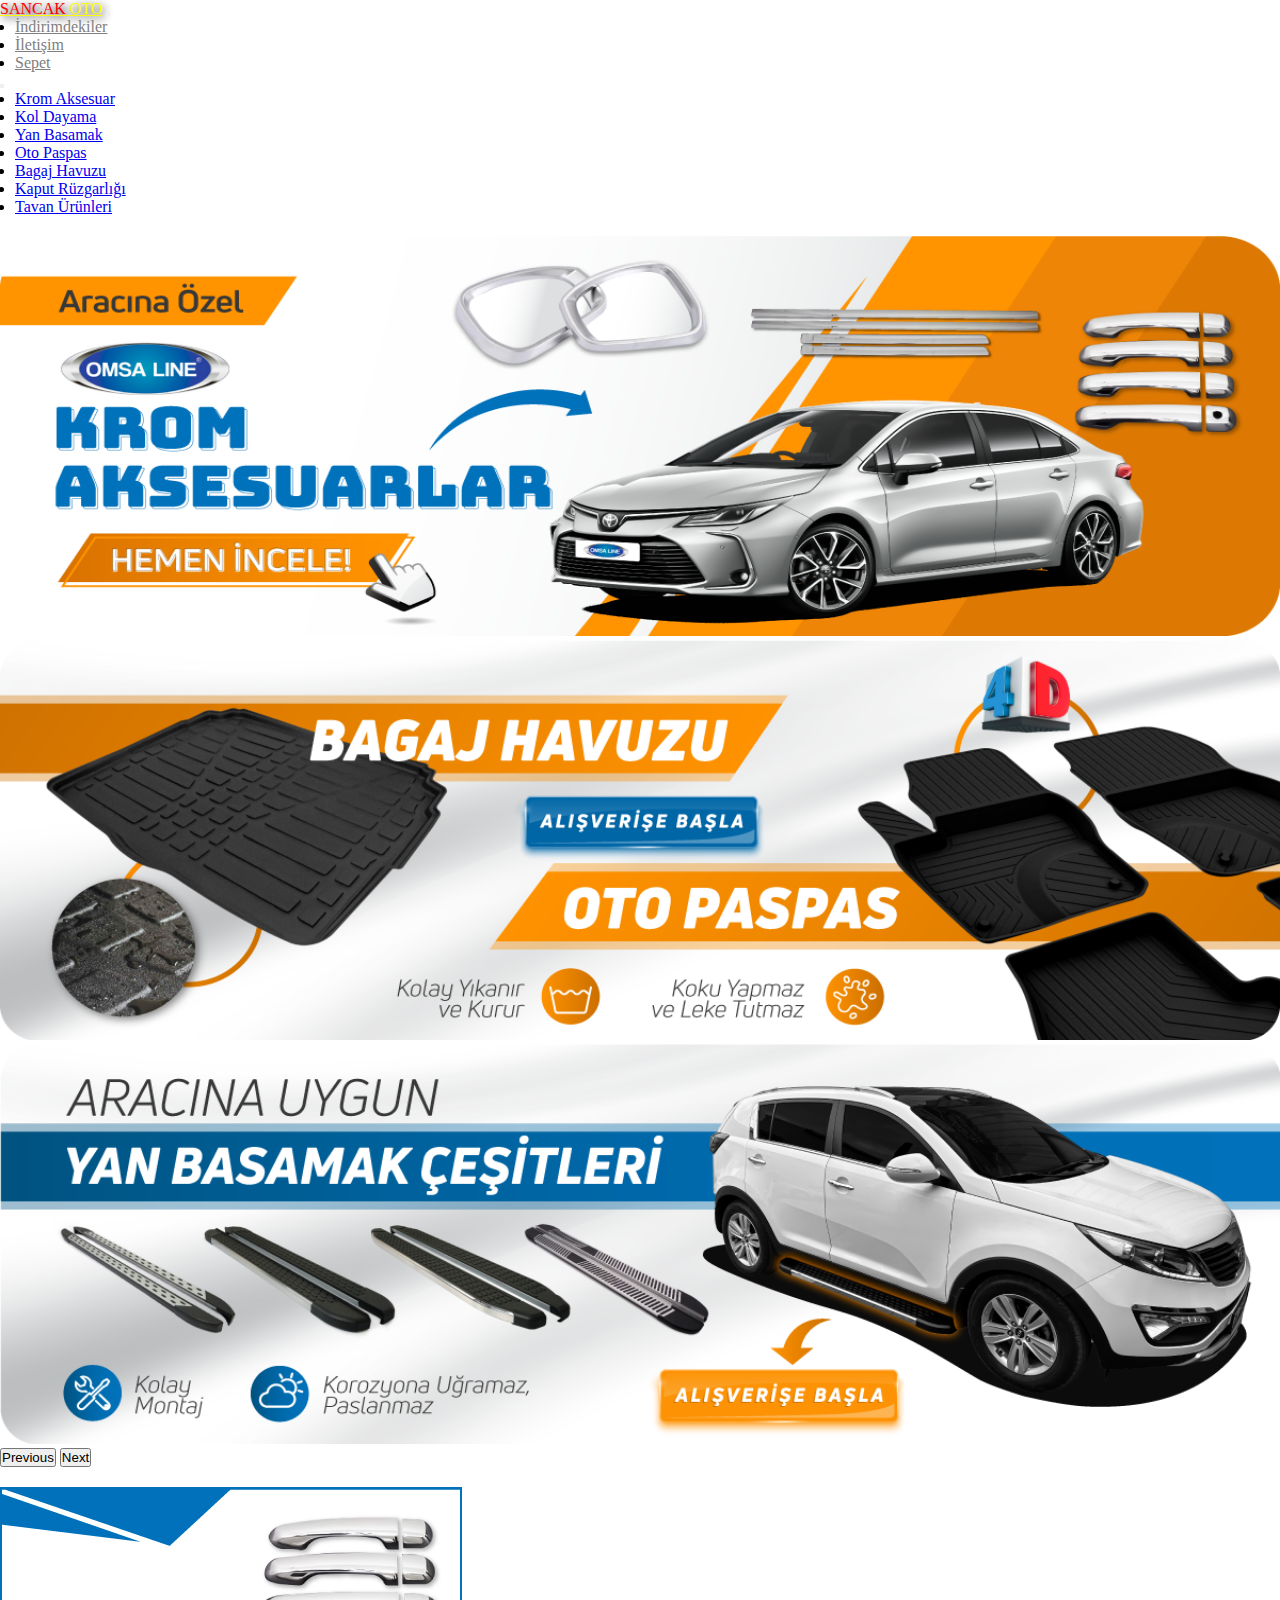
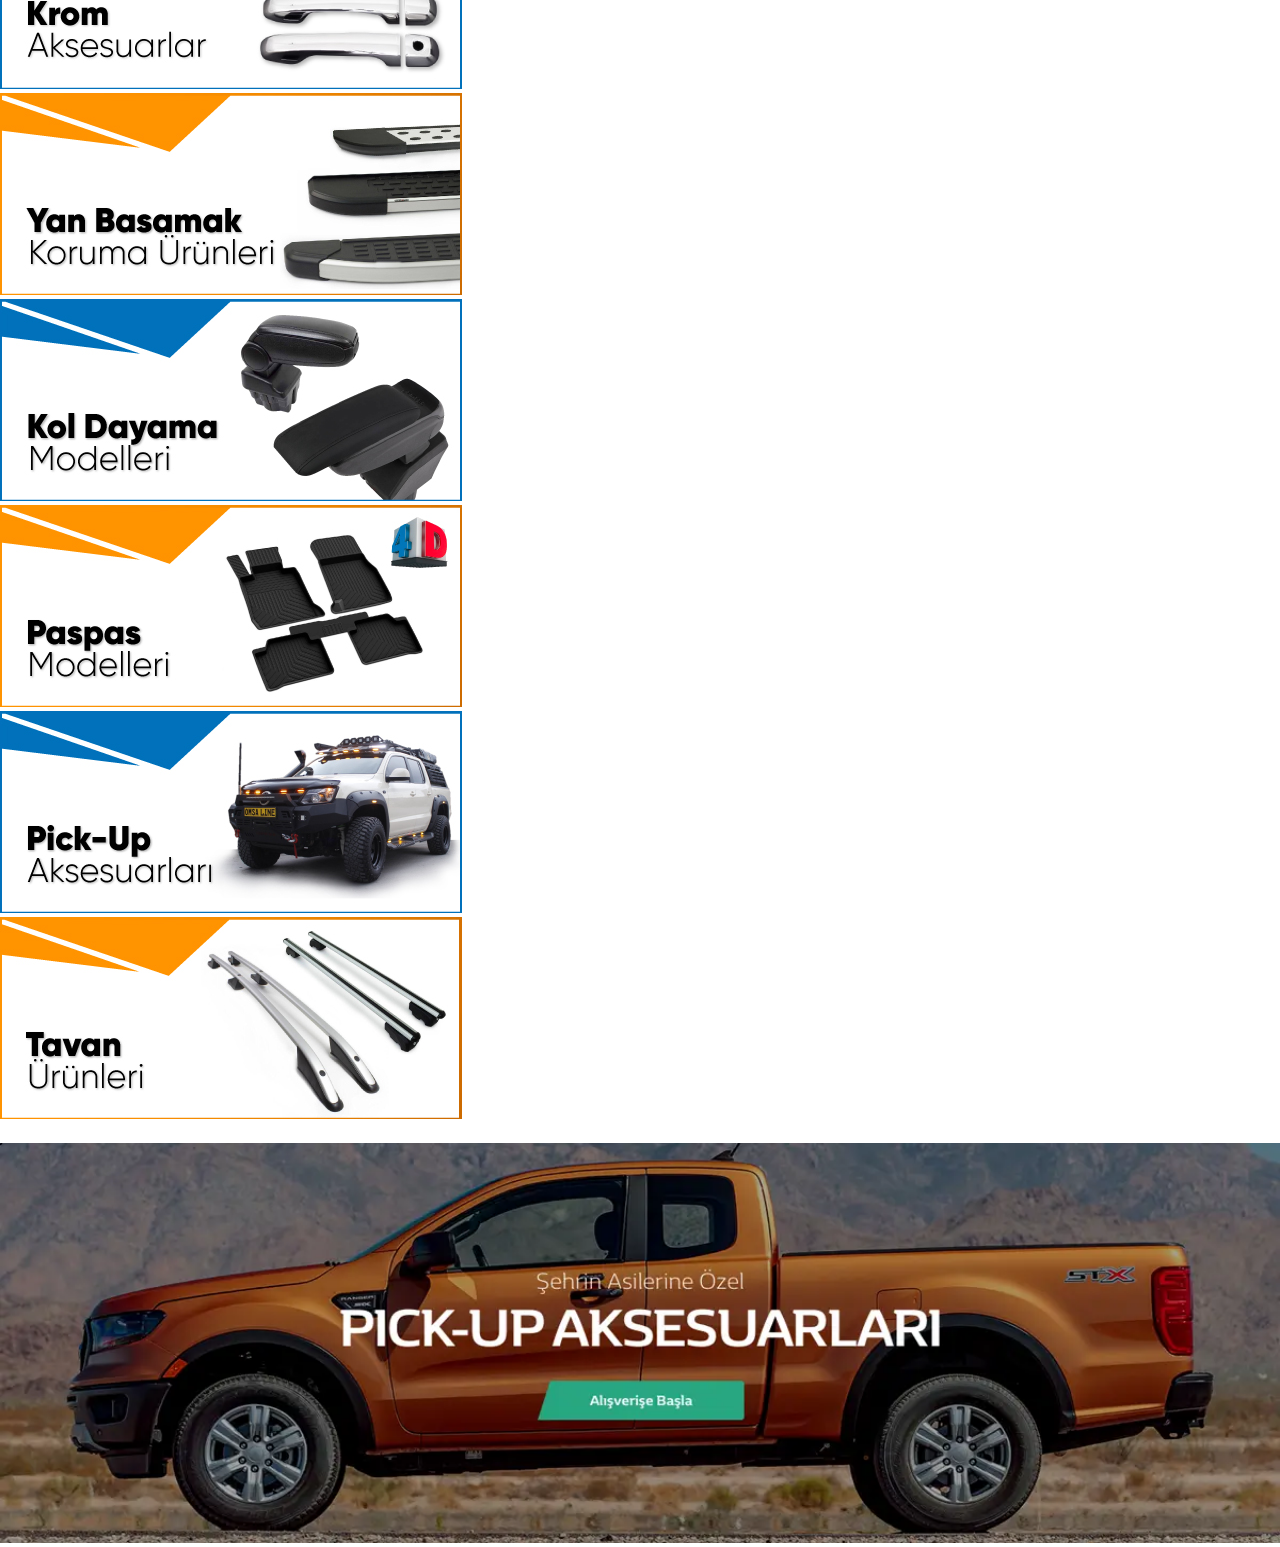
<file: index.html>
<!doctype html>
<html lang="en">
  <head>
    <meta charset="utf-8">
    <meta name="viewport" content="width=device-width, initial-scale=1">
    <title>Araba Aksesuarları Satış Mağazası</title>
    <link href="https://cdn.jsdelivr.net/npm/bootstrap@5.3.0-alpha3/dist/css/bootstrap.min.css" rel="stylesheet" integrity="sha384-KK94CHFLLe+nY2dmCWGMq91rCGa5gtU4mk92HdvYe+M/SXH301p5ILy+dN9+nJOZ" crossorigin="anonymous">
    <link rel="stylesheet" href="css/style.css">
  </head>
  <body>
<div class="header">

  <nav class="navbar navbar-expand-lg">
    <div class="container">
      <a class="navbar-brand" href="index.html" style="color: yellow;"> <span style="color: red;">SANCAK</span>  OTO</a>
      <button class="navbar-toggler" type="button" data-bs-toggle="collapse" data-bs-target="#navbarSupportedContent" aria-controls="navbarSupportedContent" aria-expanded="false" aria-label="Toggle navigation">
        <span class="navbar-toggler-icon"></span>
      </button>
      <div class="collapse navbar-collapse" id="navbarSupportedContent">
        <ul class="navbar-nav ms-auto mb-2 mb-lg-0">
          <li class="nav-item">
            <a class="nav-link active" style="color: gray;" aria-current="page" href="indirim.html">İndirimdekiler</a>
          </li>
          <li class="nav-item">
            <a class="nav-link active" style="color: gray;" aria-current="page" href="iletisim.html">İletişim</a>
          </li>
          <li class="nav-item">
            <a class="nav-link active" style="color: gray;" aria-current="page" href="Sepet.html">Sepet</a>
          </li>
        </ul>
      </div>
    </div>
  </nav>
  
  <nav class="navbar navbar-expand-lg bg-body-secondary">
    <div class="container">
      <button class="navbar-toggler" type="button" data-bs-toggle="collapse" data-bs-target="#navbarSupportedContent" aria-controls="navbarSupportedContent" aria-expanded="false" aria-label="Toggle navigation">
        <span class="navbar-toggler-icon"></span>
      </button>
      <div class="collapse navbar-collapse" id="navbarSupportedContent">
        <ul class="navbar-nav m-auto mb-2 mb-lg-0">

          <li class="nav-item yazilar">
            <a class="nav-link active" href="krom.html">Krom Aksesuar</a>
          </li>
          <li class="nav-item yazilar">
            <a class="nav-link active" href="kol.html">Kol Dayama</a>
          </li>
          <li class="nav-item yazilar">
            <a class="nav-link active" href="basamak.html">Yan Basamak</a>
          </li>
          <li class="nav-item yazilar">
            <a class="nav-link active" href="paspas.html">Oto Paspas</a>
          </li>
          <li class="nav-item yazilar">
            <a class="nav-link active" href="bagaj.html">Bagaj Havuzu</a>
          </li>
          <li class="nav-item yazilar">
            <a class="nav-link active" href="ruzgarlik.html">Kaput Rüzgarlığı</a>
          </li>
          <li class="nav-item yazilar">
            <a class="nav-link active" href="tavan.html">Tavan Ürünleri</a>
          </li>
        </ul>
      </div>
    </div>
  </nav>

</div>
    

  <div class="inner">

    <div class="container" style="margin-top: 20px;">
      <div id="carouselExample" class="carousel slide">
        <div class="carousel-inner">
          <div class="carousel-item active">
         <a href="krom.html"><img src="img/ana-banner.png" class="carofoto d-block w-100" alt="..."></a>   
          </div>
          <div class="carousel-item">
           <a href="paspas.html"><img src="img/paspas-bagaj-havuzu.png" class="carofoto d-block w-100" alt="..."></a> 
          </div>
          <div class="carousel-item">
          <a href="basamak.html"><img src="img/yan-basamak.png" class="carofoto d-block w-100" alt="..."></a>  
            
          </div>
        </div>
        <button class="carousel-control-prev" type="button" data-bs-target="#carouselExample" data-bs-slide="prev">
          <span class="carousel-control-prev-icon" aria-hidden="true"></span>
          <span class="visually-hidden">Previous</span>
        </button>
        <button class="carousel-control-next" type="button" data-bs-target="#carouselExample" data-bs-slide="next">
          <span class="carousel-control-next-icon" aria-hidden="true"></span>
          <span class="visually-hidden">Next</span>
        </button>
      </div>
    </div>

   <div class="container" style="margin-top: 20px;">
    <div class="row">
      <div class="col-4">
        <a href="krom.html"><img src="img/1.jpg" alt=""></a>
      </div>
      <div class="col-4">
        <a href="basamak.html"><img src="img/2.jpg" alt=""></a>
      </div>
      <div class="col-4">
        <a href="kol.html"><img src="img/3.jpg" alt=""></a>
      </div>
    </div>

    <div class="row">
      <div class="col-4">
        <a href="paspas.html"><img src="img/4.jpg" alt=""></a>
      </div>
      <div class="col-4">
        <a href="ruzgarlik.html"><img src="img/5.jpg" alt=""></a>
      </div>
      <div class="col-4">
        <a href="tavan.html"><img src="img/6.jpg" alt=""></a>
      </div>
    </div>
   </div>
    
   <div class="container" style="margin-top: 20px;">
    <a href="ruzgarlik.html"><img src="img/pick-up-aksesuarlari.webp" alt="" class="carofoto"></a>
   </div>

  </div>

    
    

    
    


    
    <script src="https://cdn.jsdelivr.net/npm/bootstrap@5.3.0-alpha3/dist/js/bootstrap.bundle.min.js" integrity="sha384-ENjdO4Dr2bkBIFxQpeoTz1HIcje39Wm4jDKdf19U8gI4ddQ3GYNS7NTKfAdVQSZe" crossorigin="anonymous"></script>
  </body>
</html>
</file>
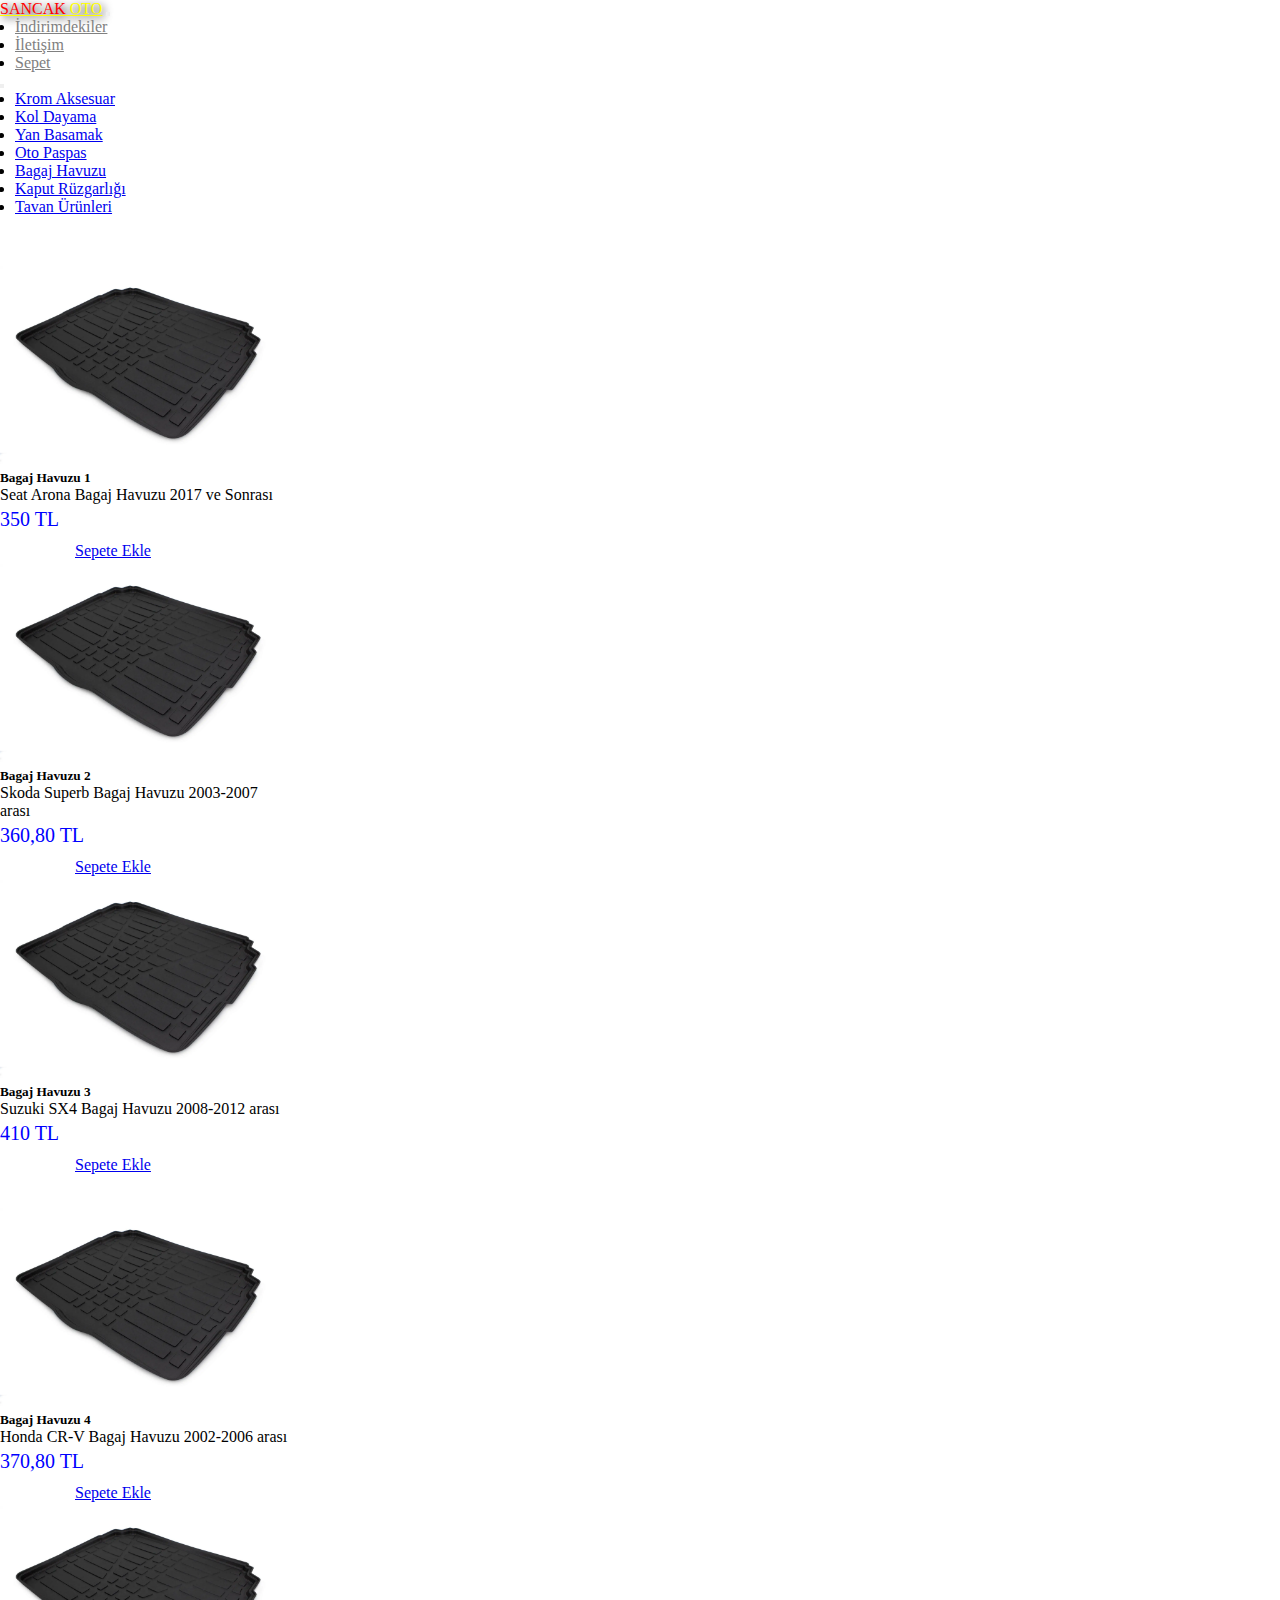
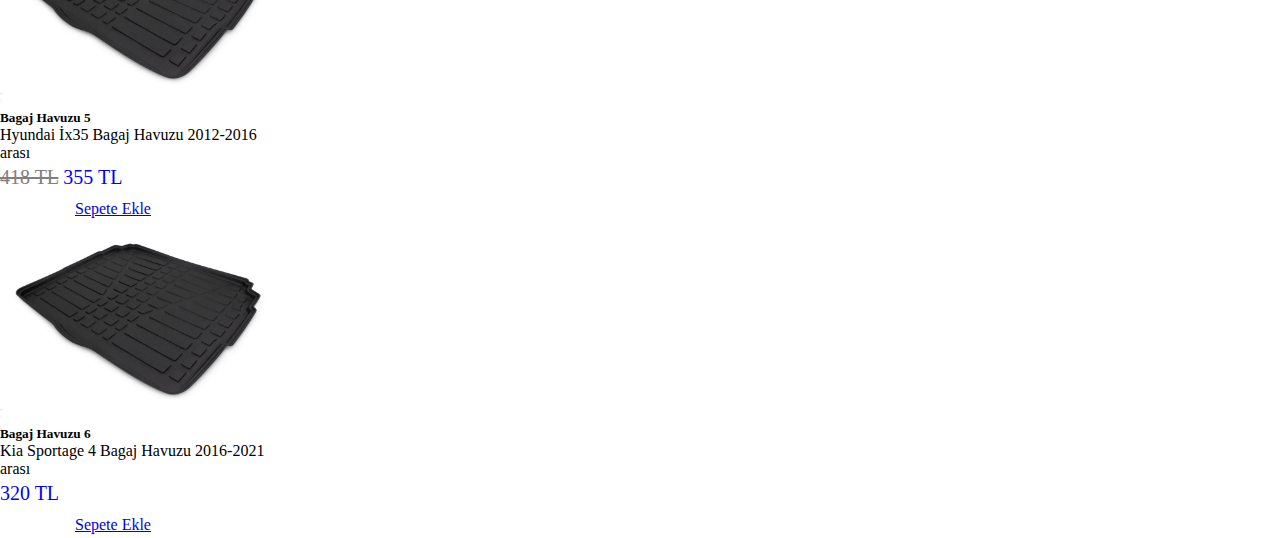
<file: bagaj.html>
<!doctype html>
<html lang="en">
  <head>
    <meta charset="utf-8">
    <meta name="viewport" content="width=device-width, initial-scale=1">
    <title>Araba Aksesuarları Satış Mağazası</title>
    <link href="https://cdn.jsdelivr.net/npm/bootstrap@5.3.0/dist/css/bootstrap.min.css" rel="stylesheet" integrity="sha384-9ndCyUaIbzAi2FUVXJi0CjmCapSmO7SnpJef0486qhLnuZ2cdeRhO02iuK6FUUVM" crossorigin="anonymous">
    <link rel="stylesheet" href="css/style.css">
  </head>
  <body>
    
    <div class="header">

        <nav class="navbar navbar-expand-lg">
          <div class="container">
            <a class="navbar-brand" href="index.html" style="color: yellow;"> <span style="color: red;">SANCAK</span>  OTO</a>
            <button class="navbar-toggler" type="button" data-bs-toggle="collapse" data-bs-target="#navbarSupportedContent" aria-controls="navbarSupportedContent" aria-expanded="false" aria-label="Toggle navigation">
              <span class="navbar-toggler-icon"></span>
            </button>
            <div class="collapse navbar-collapse" id="navbarSupportedContent">
              <ul class="navbar-nav ms-auto mb-2 mb-lg-0">
                <li class="nav-item">
                  <a class="nav-link active" style="color: gray;" aria-current="page" href="indirim.html">İndirimdekiler</a>
                </li>
                <li class="nav-item">
                  <a class="nav-link active" style="color: gray;" aria-current="page" href="iletisim.html">İletişim</a>
                </li>
                <li class="nav-item">
                  <a class="nav-link active" style="color: gray;" aria-current="page" href="Sepet.html">Sepet</a>
                </li>
              </ul>
            </div>
          </div>
        </nav>
        
        <nav class="navbar navbar-expand-lg bg-body-secondary">
          <div class="container">
            <button class="navbar-toggler" type="button" data-bs-toggle="collapse" data-bs-target="#navbarSupportedContent" aria-controls="navbarSupportedContent" aria-expanded="false" aria-label="Toggle navigation">
              <span class="navbar-toggler-icon"></span>
            </button>
            <div class="collapse navbar-collapse" id="navbarSupportedContent">
              <ul class="navbar-nav m-auto mb-2 mb-lg-0">
      
                <li class="nav-item yazilar">
                  <a class="nav-link active" href="krom.html">Krom Aksesuar</a>
                </li>
                <li class="nav-item yazilar">
                  <a class="nav-link active" href="kol.html">Kol Dayama</a>
                </li>
                <li class="nav-item yazilar">
                  <a class="nav-link active" href="basamak.html">Yan Basamak</a>
                </li>
                <li class="nav-item yazilar">
                  <a class="nav-link active" href="paspas.html">Oto Paspas</a>
                </li>
                <li class="nav-item yazilar">
                  <a class="nav-link active" href="bagaj.html">Bagaj Havuzu</a>
                </li>
                <li class="nav-item yazilar">
                  <a class="nav-link active" href="ruzgarlik.html">Kaput Rüzgarlığı</a>
                </li>
                <li class="nav-item yazilar">
                  <a class="nav-link active" href="tavan.html">Tavan Ürünleri</a>
                </li>
              </ul>
            </div>
          </div>
        </nav>
      
      </div>
    

      <div class="inner">



     <div class="container" style="margin-top: 50px;">

        <div class="row">

            <div class="col-4">
                <div class="card" style="width: 18rem;">
                    <img src="img/bag1.webp" class="card-img-top" alt="...">
                    <div class="card-body">
                      <h5 class="card-title">Bagaj Havuzu 1</h5>
                      <p class="card-text">Seat Arona Bagaj Havuzu 2017 ve Sonrası</p>
                      <span style="line-height: 30px; color: blue; font-size: 20px;"><p>350 TL</p></span>
                      <a href="#" style="margin-left: 75px;" class="btn btn-warning">Sepete Ekle</a>
                    </div>
                  </div>
            </div>

            <div class="col-4">
                <div class="card" style="width: 18rem;">
                    <img src="img/bag2.webp" class="card-img-top" alt="...">
                    <div class="card-body">
                      <h5 class="card-title">Bagaj Havuzu 2</h5>
                      <p class="card-text">Skoda Superb Bagaj Havuzu 2003-2007 arası</p>
                      <span style="line-height: 30px; color: blue; font-size: 20px;"><p>360,80 TL</p></span>
                      <a href="#" style="margin-left: 75px;" class="btn btn-warning">Sepete Ekle</a>
                    </div>
                  </div>
            </div>

            <div class="col-4">
                <div class="card" style="width: 18rem;">
                    <img src="img/bag3.webp" class="card-img-top" alt="...">
                    <div class="card-body">
                      <h5 class="card-title">Bagaj Havuzu 3</h5>
                      <p class="card-text">Suzuki SX4 Bagaj Havuzu 2008-2012 arası</p>
                      <span style="line-height: 30px; color: blue; font-size: 20px;"><p>410 TL</p></span>
                      <a href="#" style="margin-left: 75px;" class="btn btn-warning">Sepete Ekle</a>
                    </div>
                  </div>
            </div>

           </div>


           <div class="row" style="margin-top: 30px;">
            <div class="col-4">
                <div class="card" style="width: 18rem;">
                    <img src="img/bag4.webp" class="card-img-top" alt="...">
                    <div class="card-body">
                      <h5 class="card-title">Bagaj Havuzu 4</h5>
                      <p class="card-text">Honda CR-V Bagaj Havuzu 2002-2006 arası</p>
                      <span style="line-height: 30px; color: blue; font-size: 20px;"><p>370,80 TL</p></span>
                      <a href="#" style="margin-left: 75px;" class="btn btn-warning">Sepete Ekle</a>
                    </div>
                  </div>
            </div>
    
            <div class="col-4">
                <div class="card" style="width: 18rem;">
                    <img src="img/bag5.webp" class="card-img-top" alt="...">
                    <div class="card-body">
                      <h5 class="card-title">Bagaj Havuzu 5</h5>
                      <p class="card-text">Hyundai İx35 Bagaj Havuzu 2012-2016 arası</p>
                      <span style="line-height: 30px; color: blue; font-size: 20px;"><p> <span style="text-decoration: line-through; color: gray;">418 TL</span> 355 TL</p></span>
                      <a href="#" style="margin-left: 75px;" class="btn btn-warning">Sepete Ekle</a>
                    </div>
                  </div>
            </div>
    
            <div class="col-4">
                <div class="card" style="width: 18rem;">
                    <img src="img/bag6.webp" class="card-img-top" alt="...">
                    <div class="card-body">
                      <h5 class="card-title">Bagaj Havuzu 6</h5>
                      <p class="card-text">Kia Sportage 4 Bagaj Havuzu 2016-2021 arası</p>
                      <span style="line-height: 30px; color: blue; font-size: 20px;"><p>320 TL</p></span>
                      <a href="#" style="margin-left: 75px;" class="btn btn-warning">Sepete Ekle</a>
                    </div>
                  </div>
            </div>
    
           </div>

     </div>

 

 </div>
       


      </div>




    <script src="https://cdn.jsdelivr.net/npm/bootstrap@5.3.0/dist/js/bootstrap.bundle.min.js" integrity="sha384-geWF76RCwLtnZ8qwWowPQNguL3RmwHVBC9FhGdlKrxdiJJigb/j/68SIy3Te4Bkz" crossorigin="anonymous"></script>
  </body>
</html>
</file>
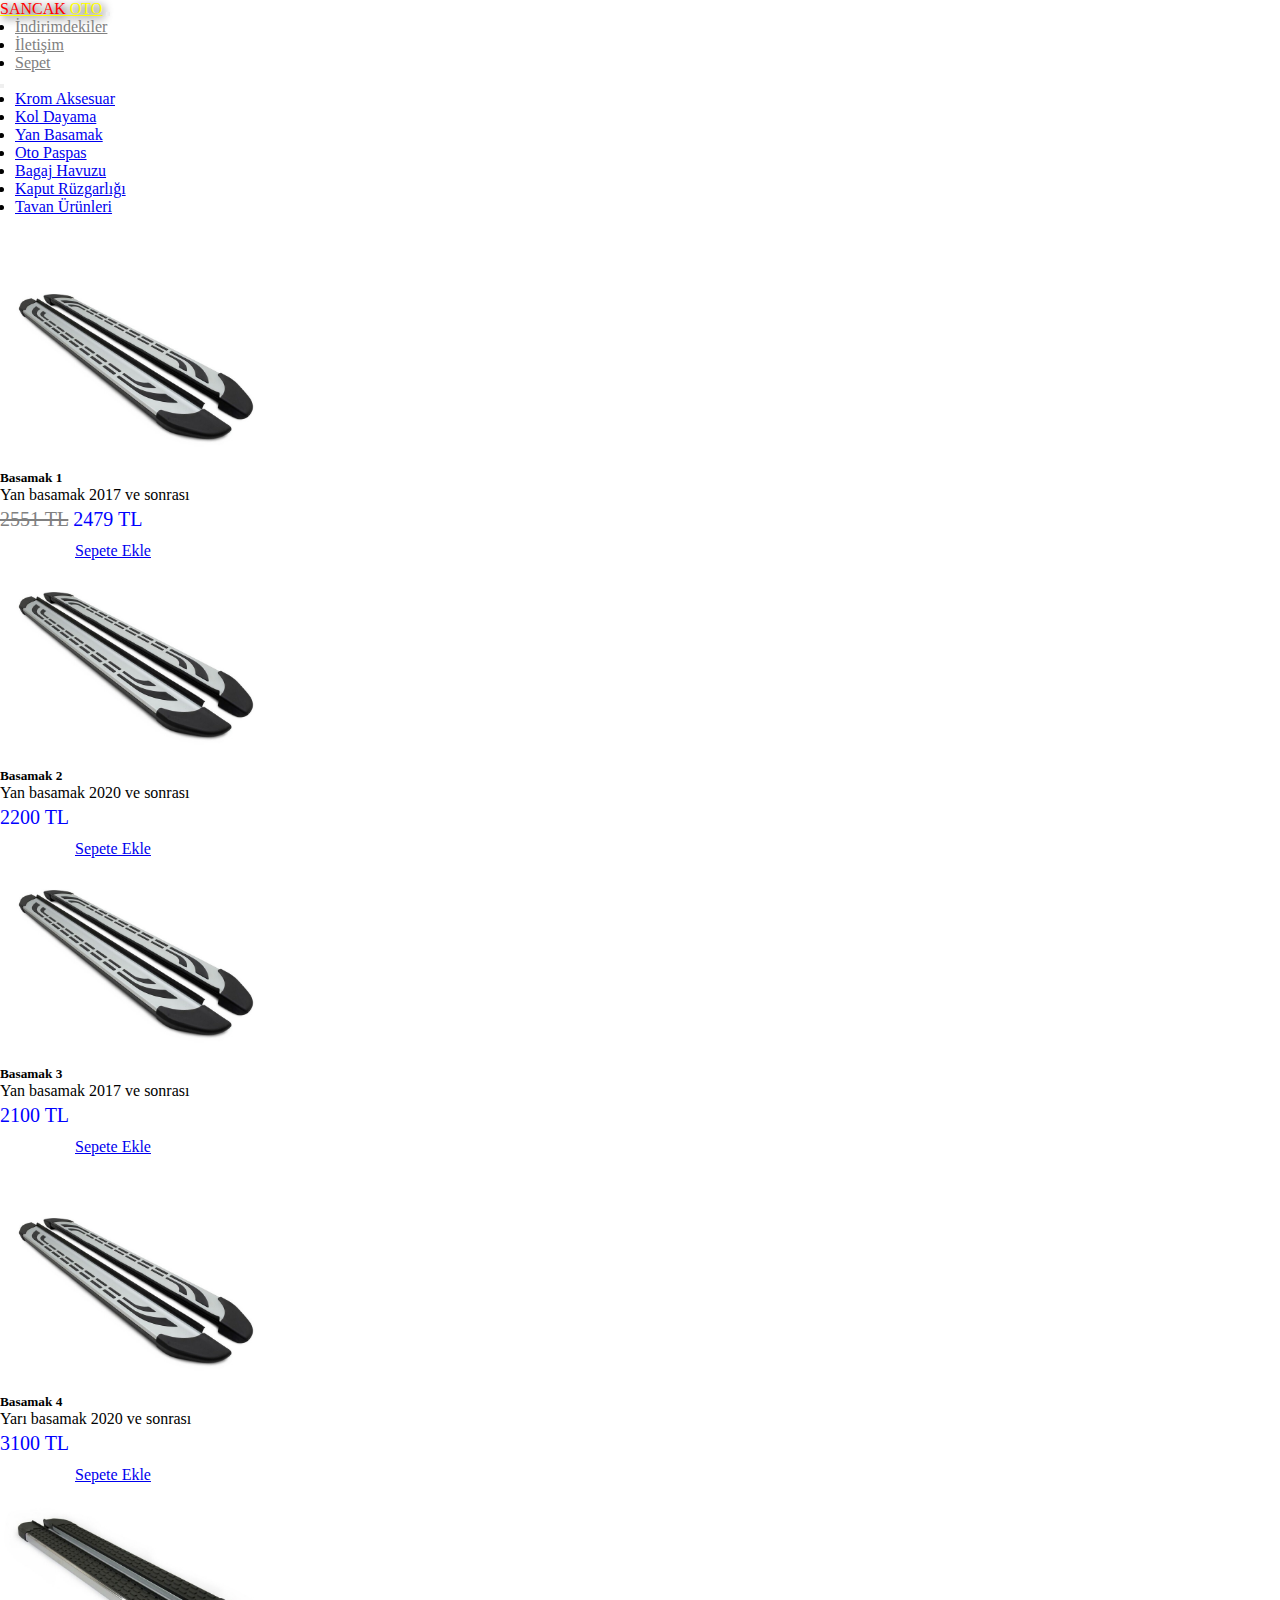
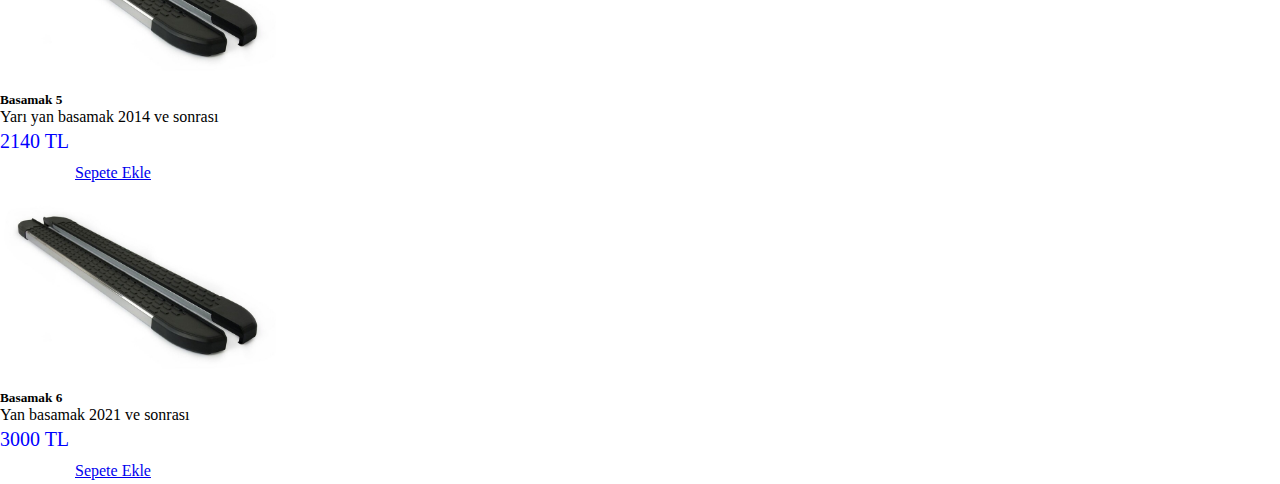
<file: basamak.html>
<!doctype html>
<html lang="en">
  <head>
    <meta charset="utf-8">
    <meta name="viewport" content="width=device-width, initial-scale=1">
    <title>Araba Aksesuarları Satış Mağazası</title>
    <link href="https://cdn.jsdelivr.net/npm/bootstrap@5.3.0-alpha3/dist/css/bootstrap.min.css" rel="stylesheet" integrity="sha384-KK94CHFLLe+nY2dmCWGMq91rCGa5gtU4mk92HdvYe+M/SXH301p5ILy+dN9+nJOZ" crossorigin="anonymous">
    <link rel="stylesheet" href="css/style.css">
  </head>
  <body>

<div class="header">

  <nav class="navbar navbar-expand-lg">
    <div class="container">
      <a class="navbar-brand" href="index.html" style="color: yellow;"> <span style="color: red;">SANCAK</span>  OTO</a>
      <button class="navbar-toggler" type="button" data-bs-toggle="collapse" data-bs-target="#navbarSupportedContent" aria-controls="navbarSupportedContent" aria-expanded="false" aria-label="Toggle navigation">
        <span class="navbar-toggler-icon"></span>
      </button>
      <div class="collapse navbar-collapse" id="navbarSupportedContent">
        <ul class="navbar-nav ms-auto mb-2 mb-lg-0">
          <li class="nav-item">
            <a class="nav-link active" style="color: gray;" aria-current="page" href="indirim.html">İndirimdekiler</a>
          </li>
          <li class="nav-item">
            <a class="nav-link active" style="color: gray;" aria-current="page" href="iletisim.html">İletişim</a>
          </li>
          <li class="nav-item">
            <a class="nav-link active" style="color: gray;" aria-current="page" href="Sepet.html">Sepet</a>
          </li>
        </ul>
      </div>
    </div>
  </nav>
  
  <nav class="navbar navbar-expand-lg bg-body-secondary">
    <div class="container">
      <button class="navbar-toggler" type="button" data-bs-toggle="collapse" data-bs-target="#navbarSupportedContent" aria-controls="navbarSupportedContent" aria-expanded="false" aria-label="Toggle navigation">
        <span class="navbar-toggler-icon"></span>
      </button>
      <div class="collapse navbar-collapse" id="navbarSupportedContent">
        <ul class="navbar-nav m-auto mb-2 mb-lg-0">

          <li class="nav-item yazilar">
            <a class="nav-link active" href="krom.html">Krom Aksesuar</a>
          </li>
          <li class="nav-item yazilar">
            <a class="nav-link active" href="kol.html">Kol Dayama</a>
          </li>
          <li class="nav-item yazilar">
            <a class="nav-link active" href="basamak.html">Yan Basamak</a>
          </li>
          <li class="nav-item yazilar">
            <a class="nav-link active" href="paspas.html">Oto Paspas</a>
          </li>
          <li class="nav-item yazilar">
            <a class="nav-link active" href="bagaj.html">Bagaj Havuzu</a>
          </li>
          <li class="nav-item yazilar">
            <a class="nav-link active" href="ruzgarlik.html">Kaput Rüzgarlığı</a>
          </li>
          <li class="nav-item yazilar">
            <a class="nav-link active" href="tavan.html">Tavan Ürünleri</a>
          </li>
        </ul>
      </div>
    </div>
  </nav>

</div>
    

<div class="inner">

    <div class="container" style="margin-top: 50px;">

       <div class="row">

           <div class="col-4">
               <div class="card" style="width: 18rem;">
                   <img src="img/bas1.jpg" class="card-img-top" alt="...">
                   <div class="card-body">
                     <h5 class="card-title">Basamak 1</h5>
                     <p class="card-text">Yan basamak 2017 ve sonrası</p>
                     <span style="line-height: 30px; color: blue; font-size: 20px;"><p> <span style="text-decoration: line-through; color: gray;">2551 TL</span> 2479 TL</p></span>
                     <a href="#" style="margin-left: 75px;" class="btn btn-warning">Sepete Ekle</a>
                   </div>
                 </div>
           </div>

           <div class="col-4">
               <div class="card" style="width: 18rem;">
                   <img src="img/bas2.jpg" class="card-img-top" alt="...">
                   <div class="card-body">
                     <h5 class="card-title">Basamak 2</h5>
                     <p class="card-text">Yan basamak 2020 ve sonrası</p>
                     <span style="line-height: 30px; color: blue; font-size: 20px;"><p>2200 TL</p></span>
                     <a href="#" style="margin-left: 75px;" class="btn btn-warning">Sepete Ekle</a>
                   </div>
                 </div>
           </div>

           <div class="col-4">
               <div class="card" style="width: 18rem;">
                   <img src="img/bas3.jpg" class="card-img-top" alt="...">
                   <div class="card-body">
                     <h5 class="card-title">Basamak 3</h5>
                     <p class="card-text">Yan basamak 2017 ve sonrası</p>
                     <span style="line-height: 30px; color: blue; font-size: 20px;"><p>2100 TL</p></span>
                     <a href="#" style="margin-left: 75px;" class="btn btn-warning">Sepete Ekle</a>
                   </div>
                 </div>
           </div>

          </div>


          <div class="row" style="margin-top: 30px;">
           <div class="col-4">
               <div class="card" style="width: 18rem;">
                   <img src="img/bas4.jpg" class="card-img-top" alt="...">
                   <div class="card-body">
                     <h5 class="card-title">Basamak 4</h5>
                     <p class="card-text">Yarı basamak 2020 ve sonrası</p>
                     <span style="line-height: 30px; color: blue; font-size: 20px;"><p>3100 TL</p></span>
                     <a href="#" style="margin-left: 75px;" class="btn btn-warning">Sepete Ekle</a>
                   </div>
                 </div>
           </div>
   
           <div class="col-4">
               <div class="card" style="width: 18rem;">
                   <img src="img/bas5.jpg" class="card-img-top" alt="...">
                   <div class="card-body">
                     <h5 class="card-title">Basamak 5</h5>
                     <p class="card-text">Yarı yan basamak 2014 ve sonrası</p>
                     <span style="line-height: 30px; color: blue; font-size: 20px;"><p>2140 TL</p></span>
                     <a href="#" style="margin-left: 75px;" class="btn btn-warning">Sepete Ekle</a>
                   </div>
                 </div>
           </div>
   
           <div class="col-4">
               <div class="card" style="width: 18rem;">
                   <img src="img/bas6.jpg" class="card-img-top" alt="...">
                   <div class="card-body">
                     <h5 class="card-title">Basamak 6</h5>
                     <p class="card-text">Yan basamak 2021 ve sonrası</p>
                     <span style="line-height: 30px; color: blue; font-size: 20px;"><p>3000 TL</p></span>
                     <a href="#" style="margin-left: 75px;" class="btn btn-warning">Sepete Ekle</a>
                   </div>
                 </div>
           </div>
   
          </div>

    </div>



</div>

    
    

    
    


    
    <script src="https://cdn.jsdelivr.net/npm/bootstrap@5.3.0-alpha3/dist/js/bootstrap.bundle.min.js" integrity="sha384-ENjdO4Dr2bkBIFxQpeoTz1HIcje39Wm4jDKdf19U8gI4ddQ3GYNS7NTKfAdVQSZe" crossorigin="anonymous"></script>
  </body>
</html>
</file>
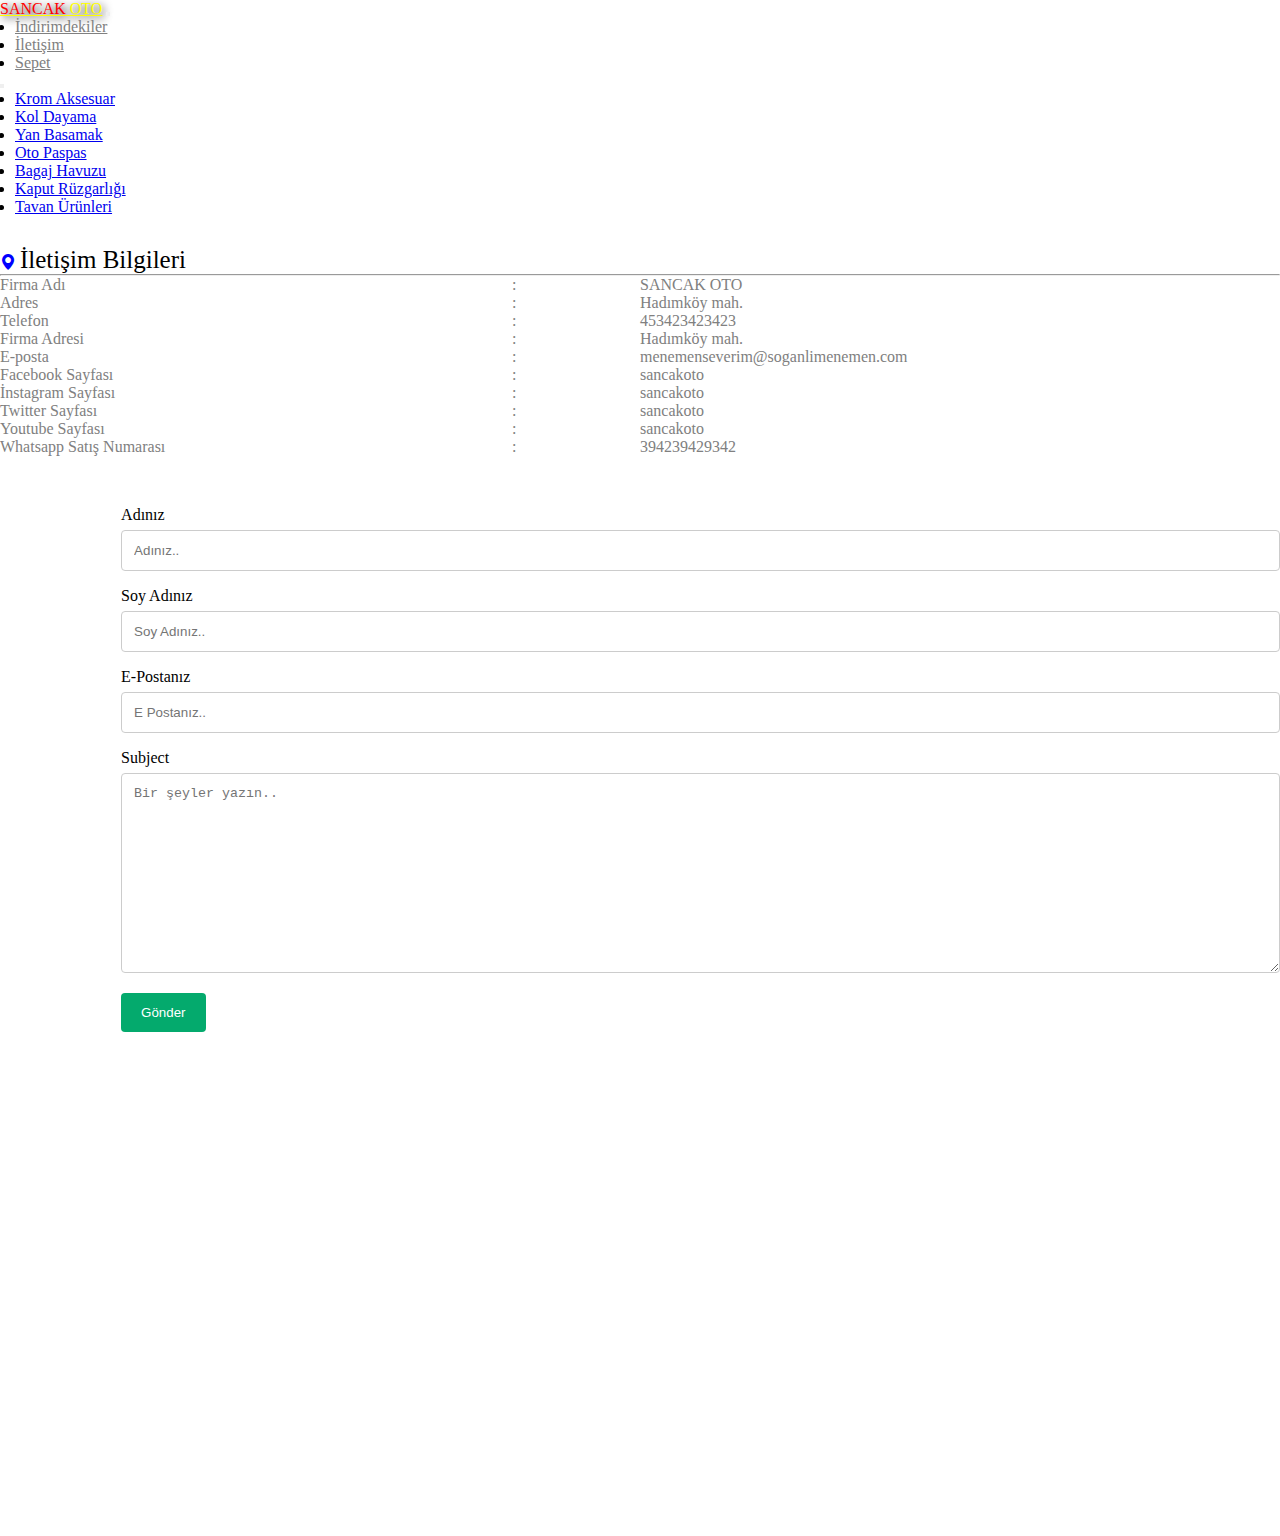
<file: iletisim.html>
<!doctype html>
<html lang="en">
  <head>
    <meta charset="utf-8">
    <meta name="viewport" content="width=device-width, initial-scale=1">
    <title>Araba Aksesuarları Satış Mağazası</title>
    <link href="https://cdn.jsdelivr.net/npm/bootstrap@5.3.0/dist/css/bootstrap.min.css" rel="stylesheet" integrity="sha384-9ndCyUaIbzAi2FUVXJi0CjmCapSmO7SnpJef0486qhLnuZ2cdeRhO02iuK6FUUVM" crossorigin="anonymous">
    <link rel="stylesheet" href="css/style.css">
    <link rel="stylesheet" href="https://cdn.jsdelivr.net/npm/bootstrap-icons@1.10.5/font/bootstrap-icons.css">
  </head>
  <body>
    <div class="header">

        <nav class="navbar navbar-expand-lg">
            <div class="container">
              <a class="navbar-brand" href="index.html" style="color: yellow;"> <span style="color: red;">SANCAK</span>  OTO</a>
              <button class="navbar-toggler" type="button" data-bs-toggle="collapse" data-bs-target="#navbarSupportedContent" aria-controls="navbarSupportedContent" aria-expanded="false" aria-label="Toggle navigation">
                <span class="navbar-toggler-icon"></span>
              </button>
              <div class="collapse navbar-collapse" id="navbarSupportedContent">
                <ul class="navbar-nav ms-auto mb-2 mb-lg-0">
                  <li class="nav-item">
                    <a class="nav-link active" style="color: gray;" aria-current="page" href="indirim.html">İndirimdekiler</a>
                  </li>
                  <li class="nav-item">
                    <a class="nav-link active" style="color: gray;" aria-current="page" href="iletisim.html">İletişim</a>
                  </li>
                  <li class="nav-item">
                    <a class="nav-link active" style="color: gray;" aria-current="page" href="Sepet.html">Sepet</a>
                  </li>
                </ul>
              </div>
            </div>
          </nav>
        
        <nav class="navbar navbar-expand-lg bg-body-secondary">
          <div class="container">
            <button class="navbar-toggler" type="button" data-bs-toggle="collapse" data-bs-target="#navbarSupportedContent" aria-controls="navbarSupportedContent" aria-expanded="false" aria-label="Toggle navigation">
              <span class="navbar-toggler-icon"></span>
            </button>
            <div class="collapse navbar-collapse" id="navbarSupportedContent">
              <ul class="navbar-nav m-auto mb-2 mb-lg-0">
      
                <li class="nav-item yazilar">
                  <a class="nav-link active" href="krom.html">Krom Aksesuar</a>
                </li>
                <li class="nav-item yazilar">
                  <a class="nav-link active" href="kol.html">Kol Dayama</a>
                </li>
                <li class="nav-item yazilar">
                  <a class="nav-link active" href="basamak.html">Yan Basamak</a>
                </li>
                <li class="nav-item yazilar">
                  <a class="nav-link active" href="paspas.html">Oto Paspas</a>
                </li>
                <li class="nav-item yazilar">
                  <a class="nav-link active" href="bagaj.html">Bagaj Havuzu</a>
                </li>
                <li class="nav-item yazilar">
                  <a class="nav-link active" href="ruzgarlik.html">Kaput Rüzgarlığı</a>
                </li>
                <li class="nav-item yazilar">
                  <a class="nav-link active" href="tavan.html">Tavan Ürünleri</a>
                </li>
              </ul>
            </div>
          </div>
        </nav>
      
      </div>

      <div class="inner">

      <div class="container" style="margin-top: 30px;">
        
        <i class="bi bi-geo-alt-fill h5" style="color: blue;" ></i> <span style="font-size: 25px;">İletişim Bilgileri</span> 

        <hr>
        

        <div class="sol">
            <p>Firma Adı</p>
            <p>Adres</p>
            <p>Telefon</p>
            <p>Firma Adresi</p>
            <p>E-posta</p>
            <p>Facebook Sayfası</p>
            <p>İnstagram Sayfası</p>
            <p>Twitter Sayfası</p>
            <p>Youtube Sayfası</p>
            <p>Whatsapp Satış Numarası</p>
        </div>
        <div class="orta">
            <p>:</p>
            <p>:</p>
            <p>:</p>
            <p>:</p>
            <p>:</p>
            <p>:</p>
            <p>:</p>
            <p>:</p>
            <p>:</p>
            <p>:</p>
        </div>
        <div class="sag">
            <p>SANCAK OTO</p>
            <p>Hadımköy mah.</p>
            <p>453423423423</p>
            <p>Hadımköy mah.</p>
            <p>menemenseverim@soganlimenemen.com</p>
            <p>sancakoto</p>
            <p>sancakoto</p>
            <p>sancakoto</p>
            <p>sancakoto</p>
            <p>394239429342</p>
        </div>
        <div class="sohbet" style="float: right; margin-top: 50px;">
            <form action="action_page.php">
          
              <label for="fname">Adınız</label>
              <input type="text" id="fname" name="firstname" placeholder="Adınız..">
          
              <label for="lname">Soy Adınız</label>
              <input type="text" id="lname" name="lastname" placeholder="Soy Adınız..">

              <label for="email">E-Postanız</label>
              <input type="text" id="email" name="lastname" placeholder="E Postanız..">
          
              <label for="subject">Subject</label>
              <textarea id="subject" name="subject" placeholder="Bir şeyler yazın.." style="height:200px"></textarea>
          
              <input type="submit" value="Gönder">
          
            </form>
          </div>

          <div class="container" style="margin-left: 160px;">
            <div class="form" style="float: left; margin-top: 50px;">
                <map name="iomtal" ><iframe src="https://www.google.com/maps/embed?pb=!1m18!1m12!1m3!1d3004.1111548908643!2d28.618669277277224!3d41.15392581044183!2m3!1f0!2f0!3f0!3m2!1i1024!2i768!4f13.1!3m3!1m2!1s0x14b55711046f332b%3A0xc033317b399e8b03!2s%C4%B0brahim%20%C3%96zayd%C4%B1n%20Mesleki%20ve%20Teknik%20Anadolu%20Lisesi!5e0!3m2!1str!2str!4v1685905516470!5m2!1str!2str" width="600" height="450" style="border:0;" allowfullscreen="" loading="lazy" referrerpolicy="no-referrer-when-downgrade"></iframe></map>
    
    
            </div>
          </div>
        
      </div>
              
       
        </div>

    
   
   
   
    

    <script src="https://cdn.jsdelivr.net/npm/bootstrap@5.3.0/dist/js/bootstrap.bundle.min.js" integrity="sha384-geWF76RCwLtnZ8qwWowPQNguL3RmwHVBC9FhGdlKrxdiJJigb/j/68SIy3Te4Bkz" crossorigin="anonymous"></script>
  </body>
</html>
</file>
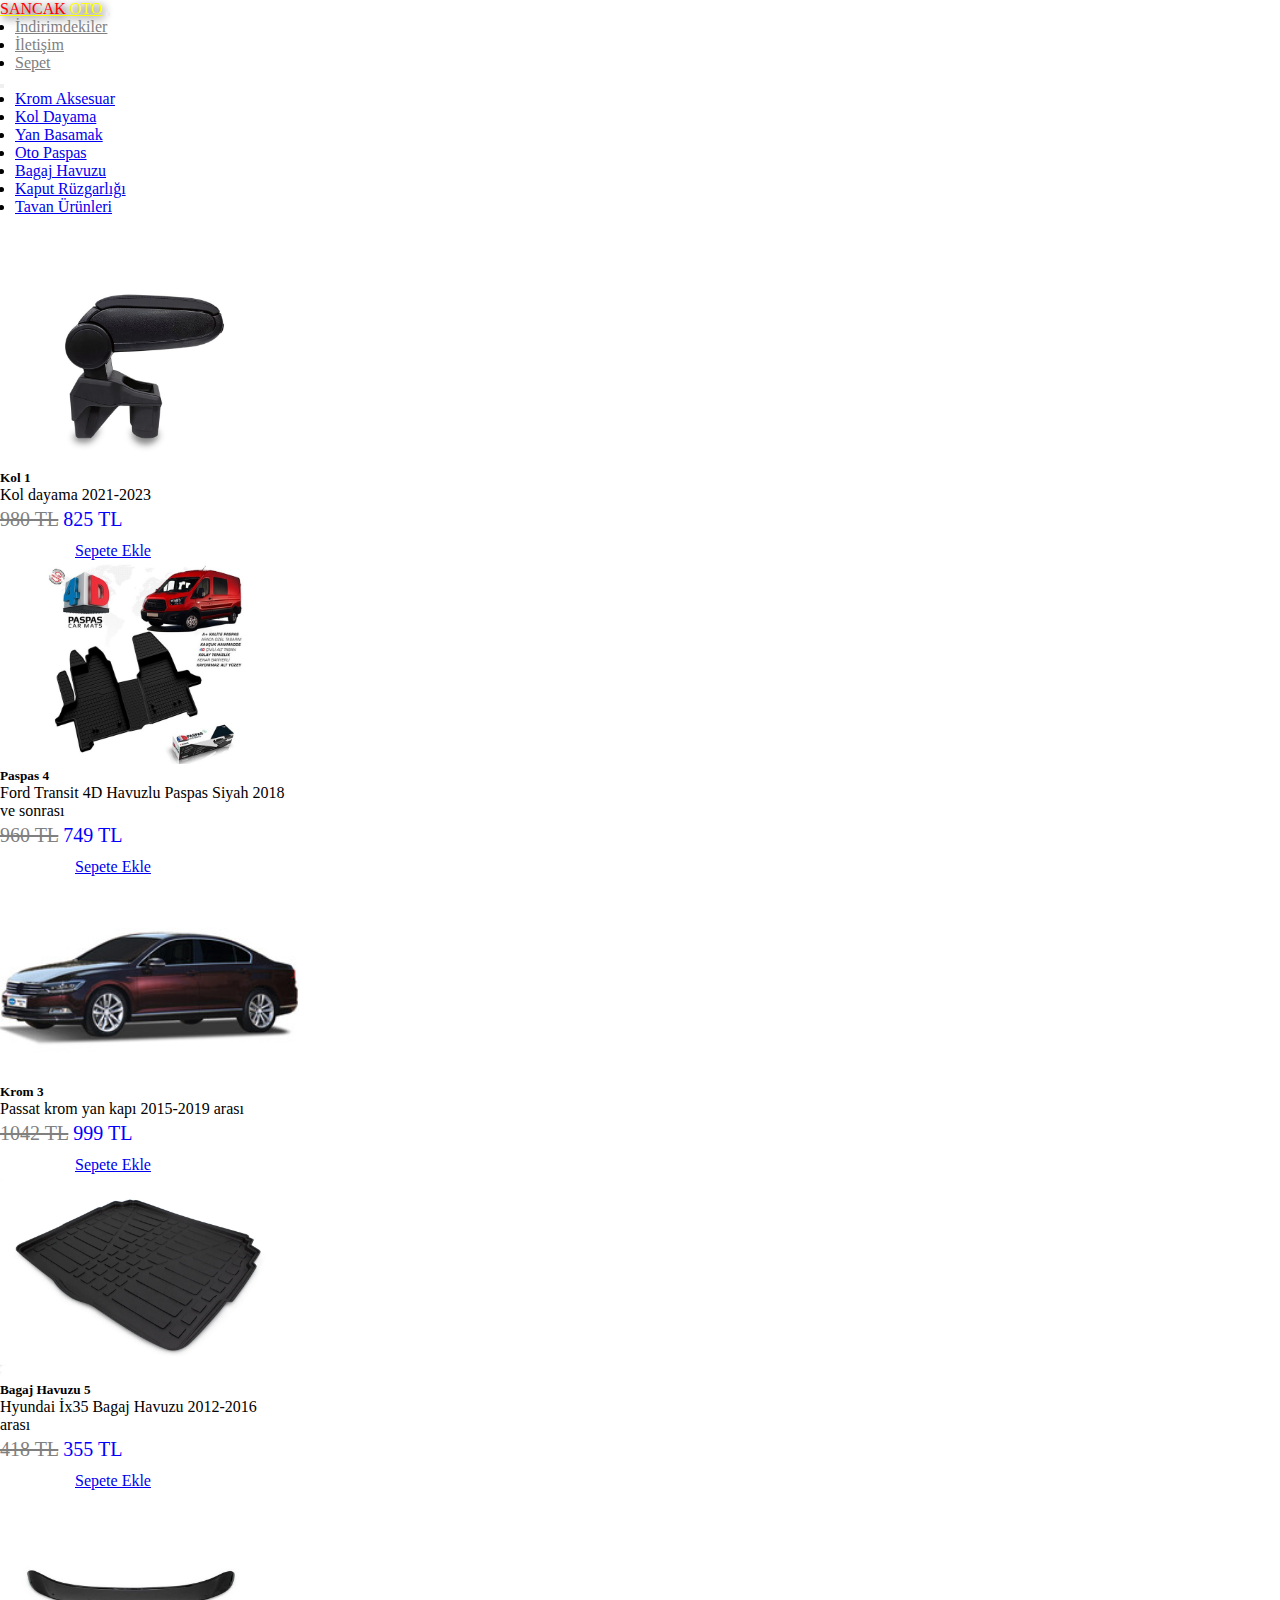
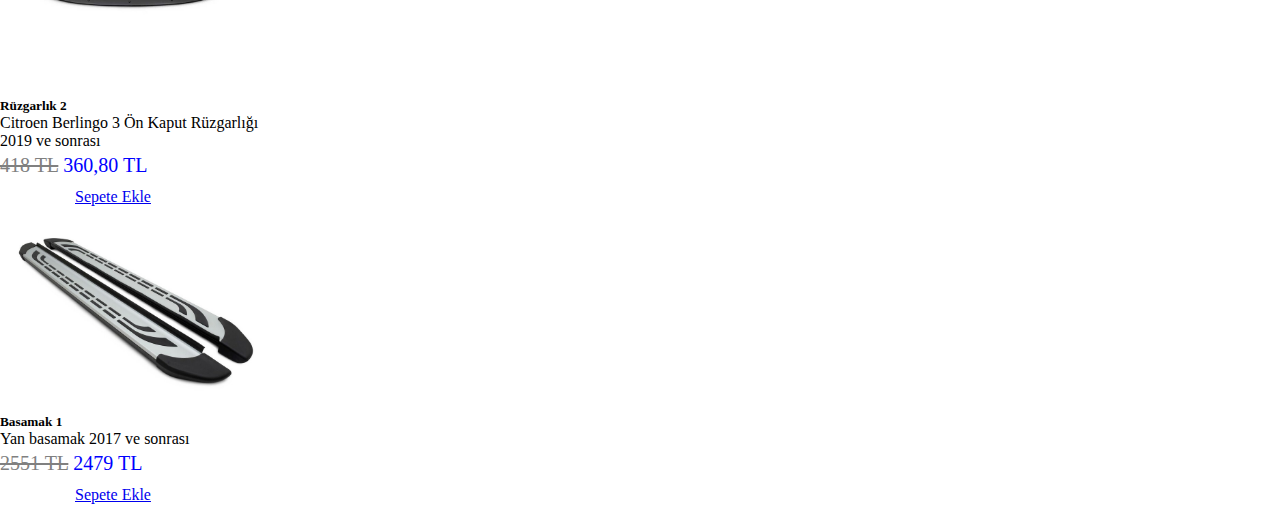
<file: indirim.html>
<!doctype html>
<html lang="en">
  <head>
    <meta charset="utf-8">
    <meta name="viewport" content="width=device-width, initial-scale=1">
    <title>Araba Aksesuarları Satış Mağazası</title>
    <link href="https://cdn.jsdelivr.net/npm/bootstrap@5.3.0/dist/css/bootstrap.min.css" rel="stylesheet" integrity="sha384-9ndCyUaIbzAi2FUVXJi0CjmCapSmO7SnpJef0486qhLnuZ2cdeRhO02iuK6FUUVM" crossorigin="anonymous">
    <link rel="stylesheet" href="css/style.css">
  </head>
  <body>
    <div class="header">

        <nav class="navbar navbar-expand-lg">
            <div class="container">
              <a class="navbar-brand" href="index.html" style="color: yellow;"> <span style="color: red;">SANCAK</span>  OTO</a>
              <button class="navbar-toggler" type="button" data-bs-toggle="collapse" data-bs-target="#navbarSupportedContent" aria-controls="navbarSupportedContent" aria-expanded="false" aria-label="Toggle navigation">
                <span class="navbar-toggler-icon"></span>
              </button>
              <div class="collapse navbar-collapse" id="navbarSupportedContent">
                <ul class="navbar-nav ms-auto mb-2 mb-lg-0">
                  <li class="nav-item">
                    <a class="nav-link active" style="color: gray;" aria-current="page" href="indirim.html">İndirimdekiler</a>
                  </li>
                  <li class="nav-item">
                    <a class="nav-link active" style="color: gray;" aria-current="page" href="iletisim.html">İletişim</a>
                  </li>
                  <li class="nav-item">
                    <a class="nav-link active" style="color: gray;" aria-current="page" href="Sepet.html">Sepet</a>
                  </li>
                </ul>
              </div>
            </div>
          </nav>
        
        <nav class="navbar navbar-expand-lg bg-body-secondary">
          <div class="container">
            <button class="navbar-toggler" type="button" data-bs-toggle="collapse" data-bs-target="#navbarSupportedContent" aria-controls="navbarSupportedContent" aria-expanded="false" aria-label="Toggle navigation">
              <span class="navbar-toggler-icon"></span>
            </button>
            <div class="collapse navbar-collapse" id="navbarSupportedContent">
              <ul class="navbar-nav m-auto mb-2 mb-lg-0">
      
                <li class="nav-item yazilar">
                  <a class="nav-link active" href="krom.html">Krom Aksesuar</a>
                </li>
                <li class="nav-item yazilar">
                  <a class="nav-link active" href="kol.html">Kol Dayama</a>
                </li>
                <li class="nav-item yazilar">
                  <a class="nav-link active" href="basamak.html">Yan Basamak</a>
                </li>
                <li class="nav-item yazilar">
                  <a class="nav-link active" href="paspas.html">Oto Paspas</a>
                </li>
                <li class="nav-item yazilar">
                  <a class="nav-link active" href="bagaj.html">Bagaj Havuzu</a>
                </li>
                <li class="nav-item yazilar">
                  <a class="nav-link active" href="ruzgarlik.html">Kaput Rüzgarlığı</a>
                </li>
                <li class="nav-item yazilar">
                  <a class="nav-link active" href="tavan.html">Tavan Ürünleri</a>
                </li>
              </ul>
            </div>
          </div>
        </nav>
      
      </div>

      <div class="inner">

        <div class="container" style="margin-top: 50px;">
   
               
   
               <div class="row" style="margin-top: 30px;">

                <div class="col-4">
                    <div class="card" style="width: 18rem;">
                        <img src="img/kol1.jpg" class="card-img-top" alt="...">
                        <div class="card-body">
                          <h5 class="card-title">Kol 1</h5>
                          <p class="card-text">Kol dayama 2021-2023</p>
                          <span style="line-height: 30px; color: blue; font-size: 20px;"><p> <span style="text-decoration: line-through; color: gray;">980 TL</span> 825 TL</p></span>
                          <a href="#" style="margin-left: 75px;" class="btn btn-warning">Sepete Ekle</a>
                        </div>
                      </div>
                </div>

                <div class="col-4">
                    <div class="card" style="width: 18rem;">
                        <img src="img/paspas4.jpg" class="card-img-top" alt="...">
                        <div class="card-body">
                          <h5 class="card-title">Paspas 4</h5>
                          <p class="card-text">Ford Transit 4D Havuzlu Paspas Siyah 2018 ve sonrası</p>
                          <span style="line-height: 30px; color: blue; font-size: 20px;"><p> <span style="text-decoration: line-through; color: gray;">960 TL</span> 749 TL</p></span>
                          <a href="#" style="margin-left: 75px;" class="btn btn-warning">Sepete Ekle</a>
                        </div>
                      </div>
                </div>
   
               <div class="col-4">
                <div class="card" style="width: 18rem;">
                    <img src="img/krom3.jpg" class="card-img-top" alt="...">
                    <div class="card-body">
                      <h5 class="card-title">Krom 3</h5>
                      <p class="card-text">Passat krom yan kapı 2015-2019 arası</p>
                      <span style="line-height: 30px; color: blue; font-size: 20px;"><p> <span style="text-decoration: line-through; color: gray;">1042 TL</span> 999 TL</p></span>
                      <a href="#" style="margin-left: 75px;" class="btn btn-warning">Sepete Ekle</a>
                    </div>
                  </div>
            </div>
   
              </div>
     
         <div class="row">

            <div class="col-4">
                <div class="card" style="width: 18rem;">
                    <img src="img/bag5.webp" class="card-img-top" alt="...">
                    <div class="card-body">
                      <h5 class="card-title">Bagaj Havuzu 5</h5>
                      <p class="card-text">Hyundai İx35 Bagaj Havuzu 2012-2016 arası</p>
                      <span style="line-height: 30px; color: blue; font-size: 20px;"><p> <span style="text-decoration: line-through; color: gray;">418 TL</span> 355 TL</p></span>
                      <a href="#" style="margin-left: 75px;" class="btn btn-warning">Sepete Ekle</a>
                    </div>
                  </div>
            </div>
       
            <div class="col-4">
                <div class="card" style="width: 18rem;">
                    <img src="img/ruz2.jpg" class="card-img-top" alt="...">
                    <div class="card-body">
                      <h5 class="card-title">Rüzgarlık 2</h5>
                      <p class="card-text">Citroen Berlingo 3 Ön Kaput Rüzgarlığı 2019 ve sonrası</p>
                      <span style="line-height: 30px; color: blue; font-size: 20px;"><p> <span style="text-decoration: line-through; color: gray;">418 TL</span> 360,80 TL</p></span>
                      <a href="#" style="margin-left: 75px;" class="btn btn-warning">Sepete Ekle</a>
                    </div>
                  </div>
            </div>
       
            <div class="col-4">
                <div class="card" style="width: 18rem;">
                    <img src="img/bas1.jpg" class="card-img-top" alt="...">
                    <div class="card-body">
                      <h5 class="card-title">Basamak 1</h5>
                      <p class="card-text">Yan basamak 2017 ve sonrası</p>
                      <span style="line-height: 30px; color: blue; font-size: 20px;"><p> <span style="text-decoration: line-through; color: gray;">2551 TL</span> 2479 TL</p></span>
                      <a href="#" style="margin-left: 75px;" class="btn btn-warning">Sepete Ekle</a>
                    </div>
                  </div>
            </div>

         </div>
              
       
              </div>
   
        </div>
   
    
   
    </div>

    <script src="https://cdn.jsdelivr.net/npm/bootstrap@5.3.0/dist/js/bootstrap.bundle.min.js" integrity="sha384-geWF76RCwLtnZ8qwWowPQNguL3RmwHVBC9FhGdlKrxdiJJigb/j/68SIy3Te4Bkz" crossorigin="anonymous"></script>
  </body>
</html>
</file>
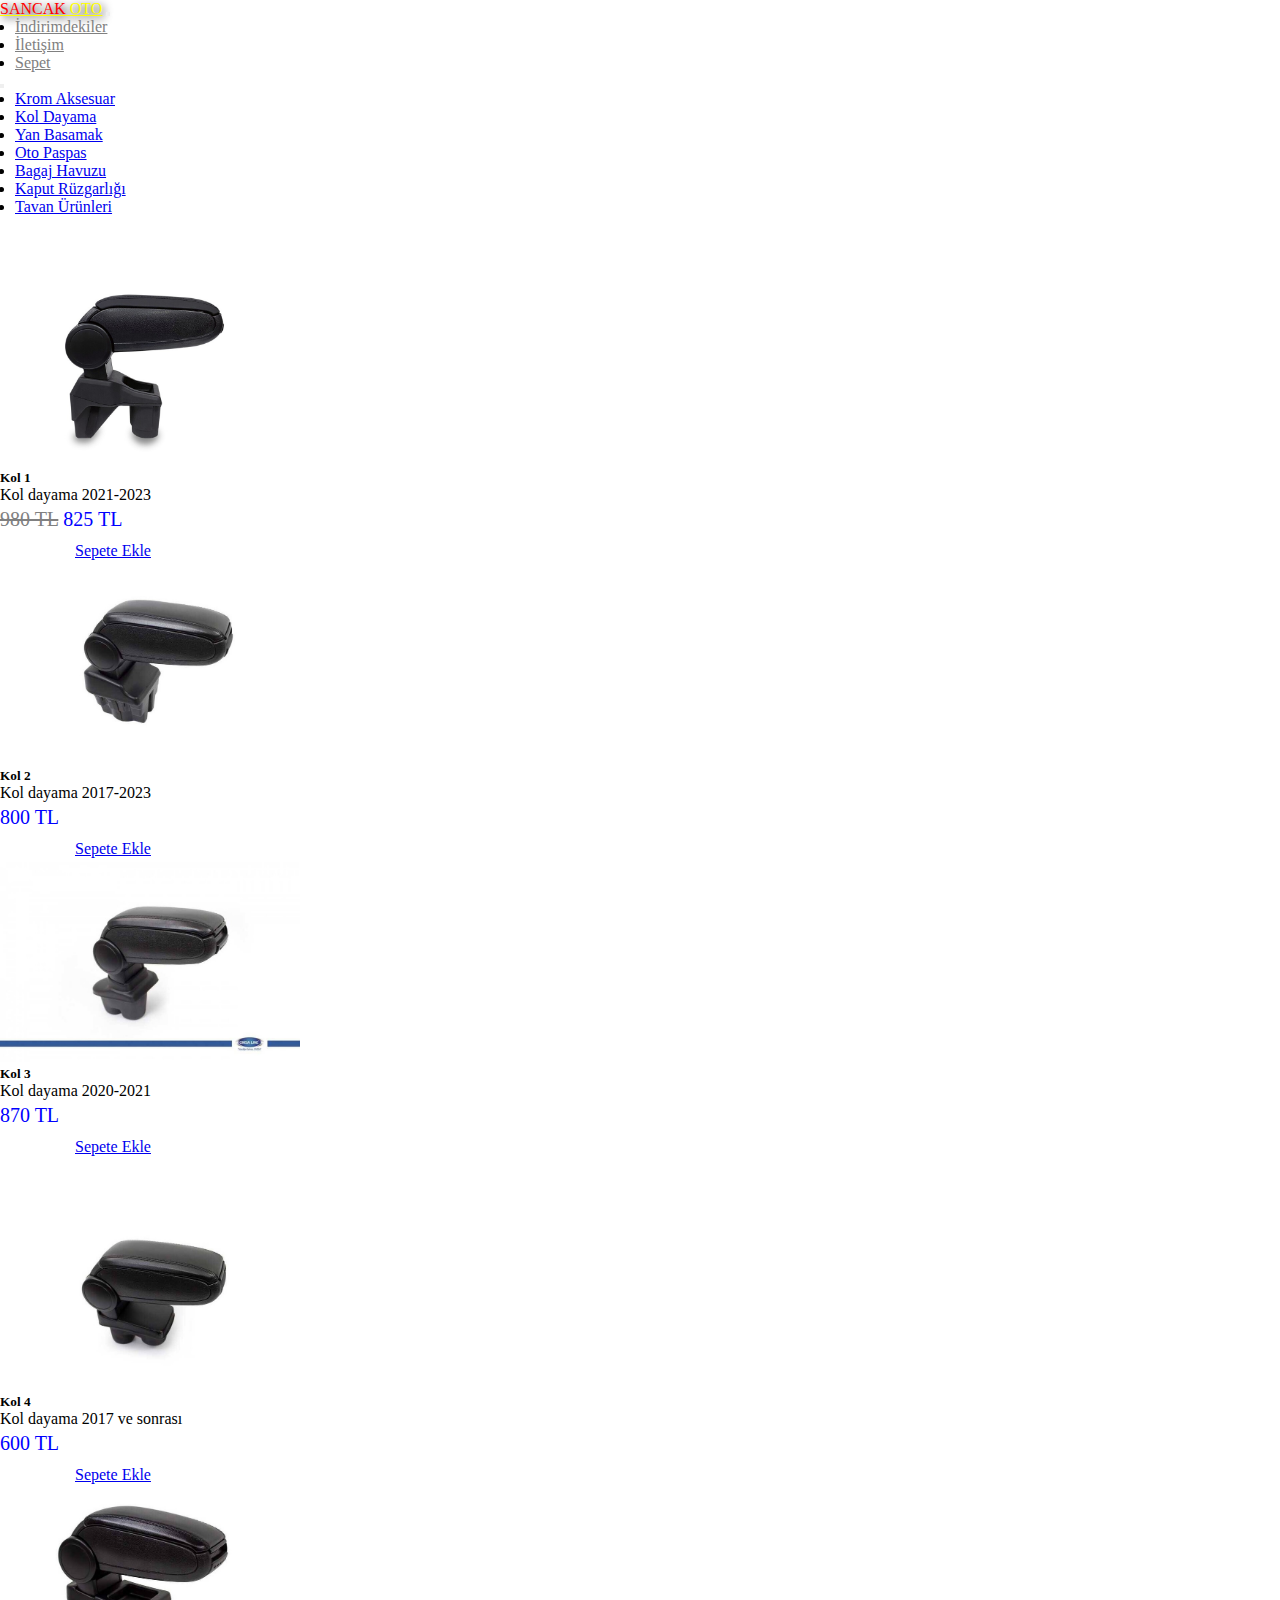
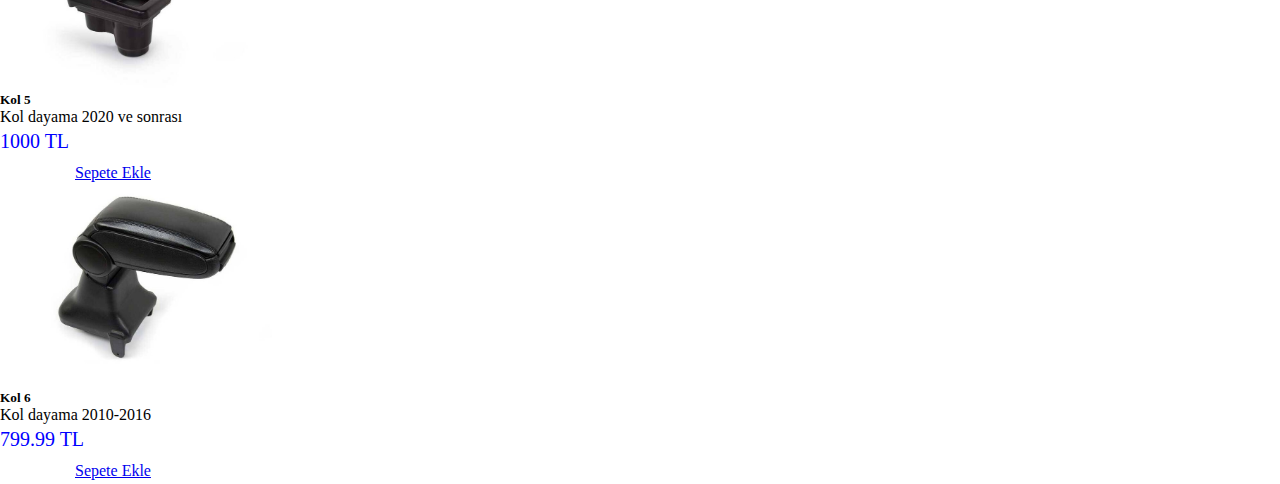
<file: kol.html>
<!doctype html>
<html lang="en">
  <head>
    <meta charset="utf-8">
    <meta name="viewport" content="width=device-width, initial-scale=1">
    <title>Araba Aksesuarları Satış Mağazası</title>
    <link href="https://cdn.jsdelivr.net/npm/bootstrap@5.3.0/dist/css/bootstrap.min.css" rel="stylesheet" integrity="sha384-9ndCyUaIbzAi2FUVXJi0CjmCapSmO7SnpJef0486qhLnuZ2cdeRhO02iuK6FUUVM" crossorigin="anonymous">
    <link rel="stylesheet" href="css/style.css">
  </head>
  <body>
    <div class="header">

      <nav class="navbar navbar-expand-lg">
        <div class="container">
          <a class="navbar-brand" href="index.html" style="color: yellow;"> <span style="color: red;">SANCAK</span>  OTO</a>
          <button class="navbar-toggler" type="button" data-bs-toggle="collapse" data-bs-target="#navbarSupportedContent" aria-controls="navbarSupportedContent" aria-expanded="false" aria-label="Toggle navigation">
            <span class="navbar-toggler-icon"></span>
          </button>
          <div class="collapse navbar-collapse" id="navbarSupportedContent">
            <ul class="navbar-nav ms-auto mb-2 mb-lg-0">
              <li class="nav-item">
                <a class="nav-link active" style="color: gray;" aria-current="page" href="indirim.html">İndirimdekiler</a>
              </li>
              <li class="nav-item">
                <a class="nav-link active" style="color: gray;" aria-current="page" href="iletisim.html">İletişim</a>
              </li>
              <li class="nav-item">
                <a class="nav-link active" style="color: gray;" aria-current="page" href="Sepet.html">Sepet</a>
              </li>
            </ul>
          </div>
        </div>
      </nav>
        
        <nav class="navbar navbar-expand-lg bg-body-secondary">
          <div class="container">
            <button class="navbar-toggler" type="button" data-bs-toggle="collapse" data-bs-target="#navbarSupportedContent" aria-controls="navbarSupportedContent" aria-expanded="false" aria-label="Toggle navigation">
              <span class="navbar-toggler-icon"></span>
            </button>
            <div class="collapse navbar-collapse" id="navbarSupportedContent">
              <ul class="navbar-nav m-auto mb-2 mb-lg-0">
      
                <li class="nav-item yazilar">
                  <a class="nav-link active" href="krom.html">Krom Aksesuar</a>
                </li>
                <li class="nav-item yazilar">
                  <a class="nav-link active" href="kol.html">Kol Dayama</a>
                </li>
                <li class="nav-item yazilar">
                  <a class="nav-link active" href="basamak.html">Yan Basamak</a>
                </li>
                <li class="nav-item yazilar">
                  <a class="nav-link active" href="paspas.html">Oto Paspas</a>
                </li>
                <li class="nav-item yazilar">
                  <a class="nav-link active" href="bagaj.html">Bagaj Havuzu</a>
                </li>
                <li class="nav-item yazilar">
                  <a class="nav-link active" href="ruzgarlik.html">Kaput Rüzgarlığı</a>
                </li>
                <li class="nav-item yazilar">
                  <a class="nav-link active" href="tavan.html">Tavan Ürünleri</a>
                </li>
              </ul>
            </div>
          </div>
        </nav>
      
      </div>

      <div class="inner">

        <div class="container" style="margin-top: 50px;">
   
           <div class="row">
   
               <div class="col-4">
                   <div class="card" style="width: 18rem;">
                       <img src="img/kol1.jpg" class="card-img-top" alt="...">
                       <div class="card-body">
                         <h5 class="card-title">Kol 1</h5>
                         <p class="card-text">Kol dayama 2021-2023</p>
                         <span style="line-height: 30px; color: blue; font-size: 20px;"><p> <span style="text-decoration: line-through; color: gray;">980 TL</span> 825 TL</p></span>
                         <a href="#" style="margin-left: 75px;" class="btn btn-warning">Sepete Ekle</a>
                       </div>
                     </div>
               </div>
   
               <div class="col-4">
                   <div class="card" style="width: 18rem;">
                       <img src="img/kol2.jpg" class="card-img-top" alt="...">
                       <div class="card-body">
                         <h5 class="card-title">Kol 2</h5>
                         <p class="card-text">Kol dayama 2017-2023 </p>
                         <span style="line-height: 30px; color: blue; font-size: 20px;"><p> 800 TL</p></span>
                         <a href="#" style="margin-left: 75px;" class="btn btn-warning">Sepete Ekle</a>
                       </div>
                     </div>
               </div>
   
               <div class="col-4">
                   <div class="card" style="width: 18rem;">
                       <img src="img/kol3.jpg" class="card-img-top" alt="...">
                       <div class="card-body">
                         <h5 class="card-title">Kol 3</h5>
                         <p class="card-text">Kol dayama 2020-2021 </p>
                         <span style="line-height: 30px; color: blue; font-size: 20px;"><p> 870 TL</p></span>
                         <a href="#" style="margin-left: 75px;" class="btn btn-warning">Sepete Ekle</a>
                       </div>
                     </div>
               </div>
   
              </div>
   
   
              <div class="row" style="margin-top: 30px;">
               <div class="col-4">
                   <div class="card" style="width: 18rem;">
                       <img src="img/kol4.jpg" class="card-img-top" alt="...">
                       <div class="card-body">
                         <h5 class="card-title">Kol 4</h5>
                         <p class="card-text">Kol dayama 2017 ve sonrası</p>
                         <span style="line-height: 30px; color: blue; font-size: 20px;"><p> 600 TL</p></span>
                         <a href="#" style="margin-left: 75px;" class="btn btn-warning">Sepete Ekle</a>
                       </div>
                     </div>
               </div>
       
               <div class="col-4">
                   <div class="card" style="width: 18rem;">
                       <img src="img/kol5.jpg" class="card-img-top" alt="...">
                       <div class="card-body">
                         <h5 class="card-title">Kol 5</h5>
                         <p class="card-text">Kol dayama 2020 ve sonrası</p>
                         <span style="line-height: 30px; color: blue; font-size: 20px;"><p>1000 TL</p></span>
                         <a href="#" style="margin-left: 75px;" class="btn btn-warning">Sepete Ekle</a>
                       </div>
                     </div>
               </div>
       
               <div class="col-4">
                   <div class="card" style="width: 18rem;">
                       <img src="img/kol6.jpg" class="card-img-top" alt="...">
                       <div class="card-body">
                         <h5 class="card-title">Kol 6</h5>
                         <p class="card-text">Kol dayama 2010-2016</p>
                         <span style="line-height: 30px; color: blue; font-size: 20px;"><p></span> 799.99 TL</p></span>
                         <a href="#" style="margin-left: 75px;" class="btn btn-warning">Sepete Ekle</a>
                       </div>
                     </div>
               </div>
       
              </div>
   
        </div>
   
    
   
    </div>

    <script src="https://cdn.jsdelivr.net/npm/bootstrap@5.3.0/dist/js/bootstrap.bundle.min.js" integrity="sha384-geWF76RCwLtnZ8qwWowPQNguL3RmwHVBC9FhGdlKrxdiJJigb/j/68SIy3Te4Bkz" crossorigin="anonymous"></script>
  </body>
</html>
</file>
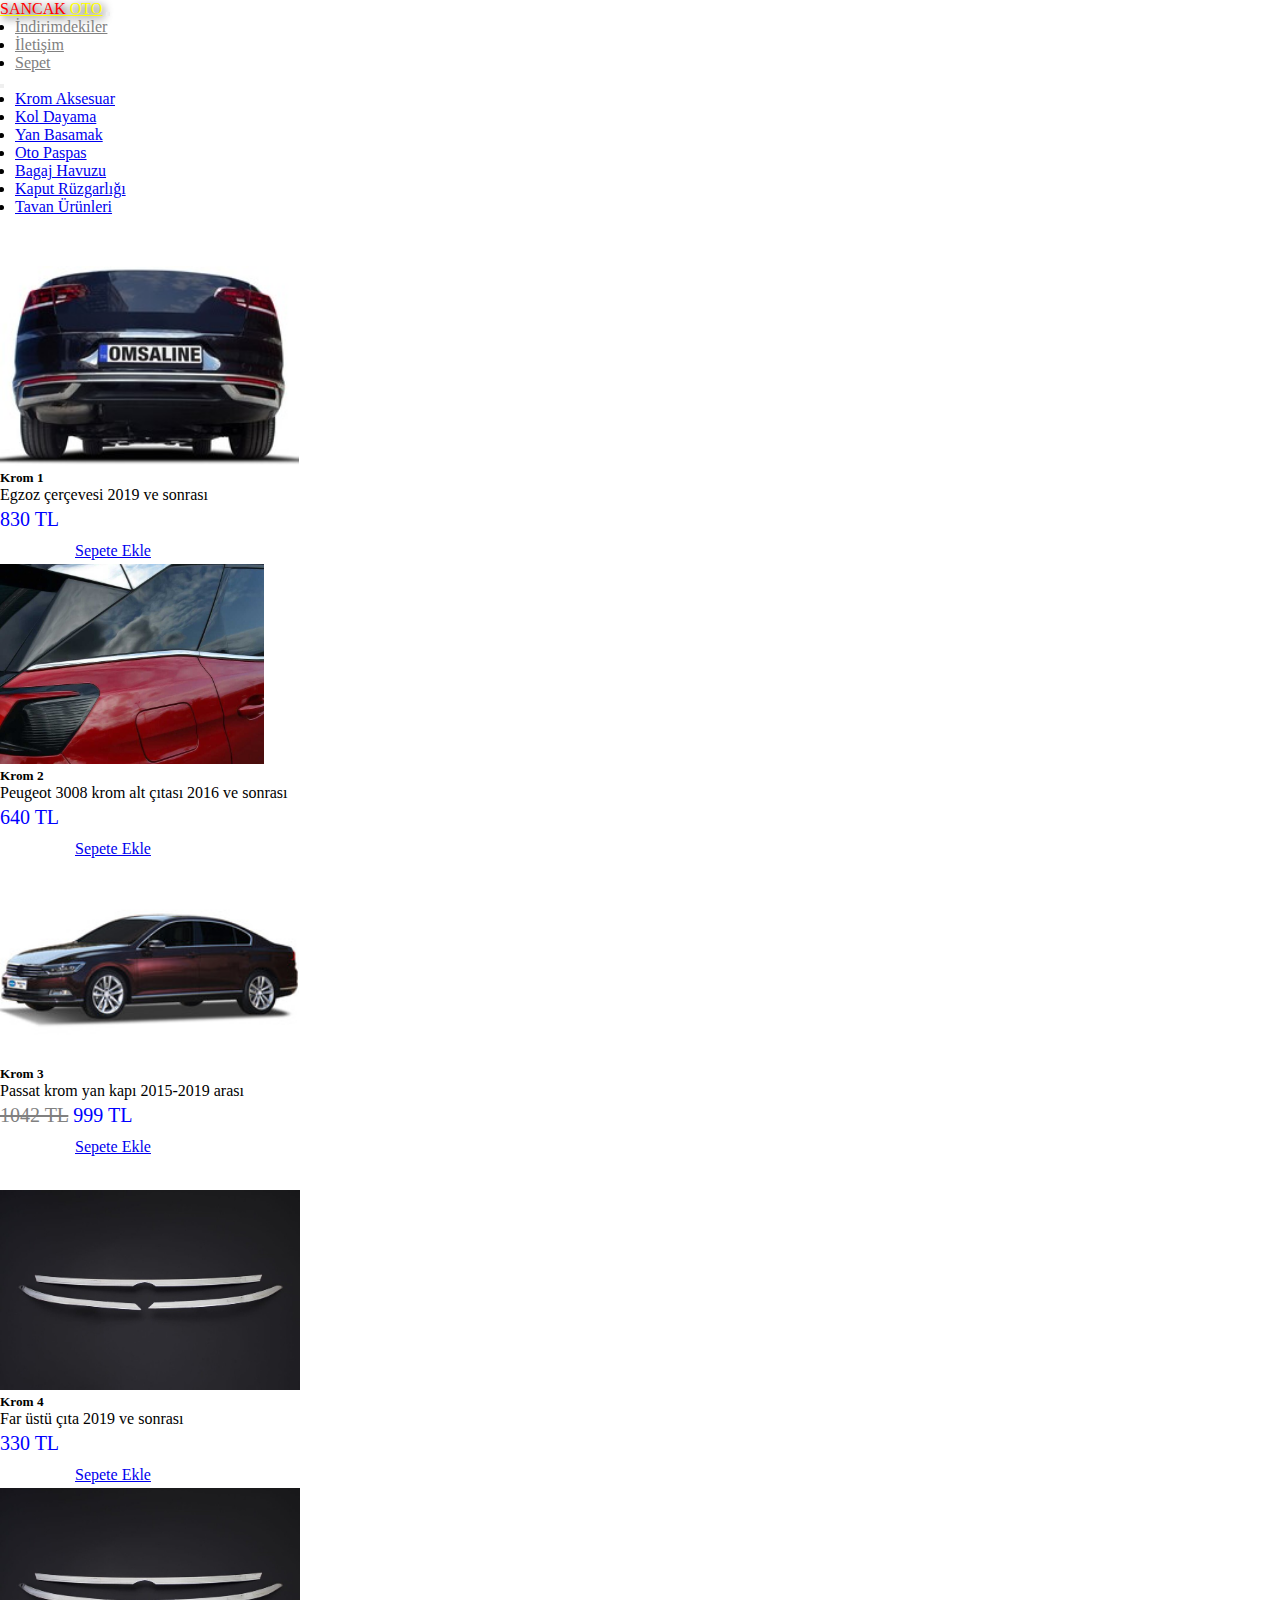
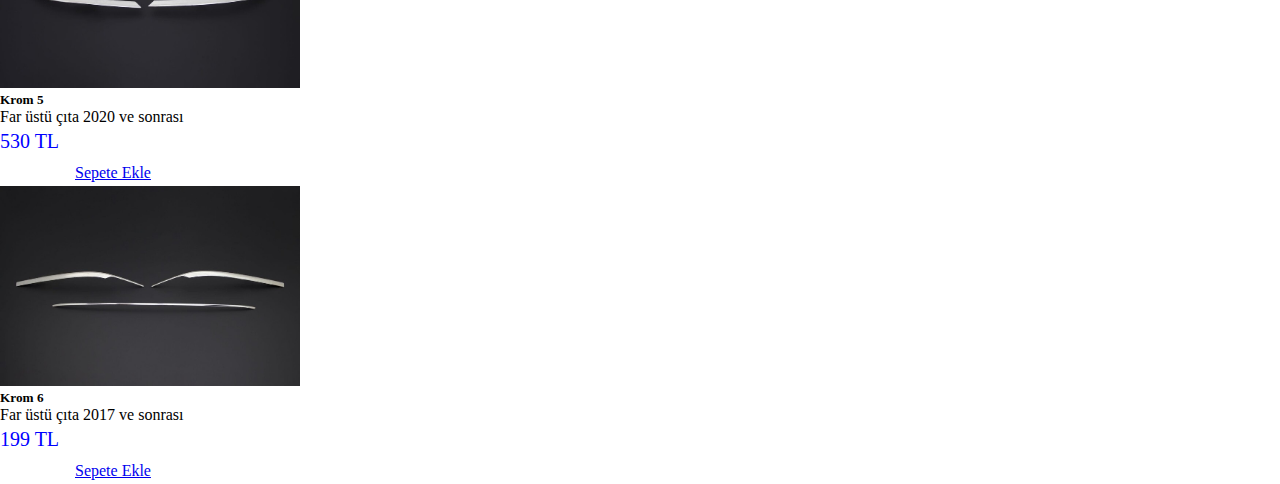
<file: krom.html>
<!doctype html>
<html lang="en">
  <head>
    <meta charset="utf-8">
    <meta name="viewport" content="width=device-width, initial-scale=1">
    <title>Araba Aksesuarları Satış Mağazası</title>
    <link href="https://cdn.jsdelivr.net/npm/bootstrap@5.3.0/dist/css/bootstrap.min.css" rel="stylesheet" integrity="sha384-9ndCyUaIbzAi2FUVXJi0CjmCapSmO7SnpJef0486qhLnuZ2cdeRhO02iuK6FUUVM" crossorigin="anonymous">
    <link rel="stylesheet" href="css/style.css">
  </head>
  <body>
    
    <div class="header">

      <nav class="navbar navbar-expand-lg">
        <div class="container">
          <a class="navbar-brand" href="index.html" style="color: yellow;"> <span style="color: red;">SANCAK</span>  OTO</a>
          <button class="navbar-toggler" type="button" data-bs-toggle="collapse" data-bs-target="#navbarSupportedContent" aria-controls="navbarSupportedContent" aria-expanded="false" aria-label="Toggle navigation">
            <span class="navbar-toggler-icon"></span>
          </button>
          <div class="collapse navbar-collapse" id="navbarSupportedContent">
            <ul class="navbar-nav ms-auto mb-2 mb-lg-0">
              <li class="nav-item">
                <a class="nav-link active" style="color: gray;" aria-current="page" href="indirim.html">İndirimdekiler</a>
              </li>
              <li class="nav-item">
                <a class="nav-link active" style="color: gray;" aria-current="page" href="iletisim.html">İletişim</a>
              </li>
              <li class="nav-item">
                <a class="nav-link active" style="color: gray;" aria-current="page" href="Sepet.html">Sepet</a>
              </li>
            </ul>
          </div>
        </div>
      </nav>
        
        <nav class="navbar navbar-expand-lg bg-body-secondary">
          <div class="container">
            <button class="navbar-toggler" type="button" data-bs-toggle="collapse" data-bs-target="#navbarSupportedContent" aria-controls="navbarSupportedContent" aria-expanded="false" aria-label="Toggle navigation">
              <span class="navbar-toggler-icon"></span>
            </button>
            <div class="collapse navbar-collapse" id="navbarSupportedContent">
              <ul class="navbar-nav m-auto mb-2 mb-lg-0">
      
                <li class="nav-item yazilar">
                  <a class="nav-link active" href="krom.html">Krom Aksesuar</a>
                </li>
                <li class="nav-item yazilar">
                  <a class="nav-link active" href="kol.html">Kol Dayama</a>
                </li>
                <li class="nav-item yazilar">
                  <a class="nav-link active" href="basamak.html">Yan Basamak</a>
                </li>
                <li class="nav-item yazilar">
                  <a class="nav-link active" href="paspas.html">Oto Paspas</a>
                </li>
                <li class="nav-item yazilar">
                  <a class="nav-link active" href="bagaj.html">Bagaj Havuzu</a>
                </li>
                <li class="nav-item yazilar">
                  <a class="nav-link active" href="ruzgarlik.html">Kaput Rüzgarlığı</a>
                </li>
                <li class="nav-item yazilar">
                  <a class="nav-link active" href="tavan.html">Tavan Ürünleri</a>
                </li>
              </ul>
            </div>
          </div>
        </nav>
      
      </div>
    

      <div class="inner">



     <div class="container" style="margin-top: 50px;">

        <div class="row">

            <div class="col-4">
                <div class="card" style="width: 18rem;">
                    <img src="img/krom1.jpg" class="card-img-top" alt="...">
                    <div class="card-body">
                      <h5 class="card-title">Krom 1</h5>
                      <p class="card-text">Egzoz çerçevesi 2019 ve sonrası</p>
                      <span style="line-height: 30px; color: blue; font-size: 20px;"><p>830 TL</p></span>
                      <a href="#" style="margin-left: 75px;" class="btn btn-warning">Sepete Ekle</a>
                    </div>
                  </div>
            </div>

            <div class="col-4">
                <div class="card" style="width: 18rem;">
                    <img src="img/krom2.jpg" class="card-img-top" alt="...">
                    <div class="card-body">
                      <h5 class="card-title">Krom 2</h5>
                      <p class="card-text">Peugeot 3008 krom alt çıtası 2016 ve sonrası</p>
                      <span style="line-height: 30px; color: blue; font-size: 20px;"><p>640 TL</p></span>
                      <a href="#" style="margin-left: 75px;" class="btn btn-warning">Sepete Ekle</a>
                    </div>
                  </div>
            </div>

            <div class="col-4">
                <div class="card" style="width: 18rem;">
                    <img src="img/krom3.jpg" class="card-img-top" alt="...">
                    <div class="card-body">
                      <h5 class="card-title">Krom 3</h5>
                      <p class="card-text">Passat krom yan kapı 2015-2019 arası</p>
                      <span style="line-height: 30px; color: blue; font-size: 20px;"><p> <span style="text-decoration: line-through; color: gray;">1042 TL</span> 999 TL</p></span>
                      <a href="#" style="margin-left: 75px;" class="btn btn-warning">Sepete Ekle</a>
                    </div>
                  </div>
            </div>

           </div>


           <div class="row" style="margin-top: 30px;">
            <div class="col-4">
                <div class="card" style="width: 18rem;">
                    <img src="img/krom4.jpg" class="card-img-top" alt="...">
                    <div class="card-body">
                      <h5 class="card-title">Krom 4</h5>
                      <p class="card-text">Far üstü çıta 2019 ve sonrası</p>
                      <span style="line-height: 30px; color: blue; font-size: 20px;"><p>330 TL</p></span>
                      <a href="#" style="margin-left: 75px;" class="btn btn-warning">Sepete Ekle</a>
                    </div>
                  </div>
            </div>
    
            <div class="col-4">
                <div class="card" style="width: 18rem;">
                    <img src="img/krom5.jpg" class="card-img-top" alt="...">
                    <div class="card-body">
                      <h5 class="card-title">Krom 5</h5>
                      <p class="card-text">Far üstü çıta 2020 ve sonrası</p>
                      <span style="line-height: 30px; color: blue; font-size: 20px;"><p>530 TL</p></span>
                      <a href="#" style="margin-left: 75px;" class="btn btn-warning">Sepete Ekle</a>
                    </div>
                  </div>
            </div>
    
            <div class="col-4">
                <div class="card" style="width: 18rem;">
                    <img src="img/krom6.jpg" class="card-img-top" alt="...">
                    <div class="card-body">
                      <h5 class="card-title">Krom 6</h5>
                      <p class="card-text">Far üstü çıta 2017 ve sonrası</p>
                      <span style="line-height: 30px; color: blue; font-size: 20px;"><p>199 TL</p></span>
                      <a href="#" style="margin-left: 75px;" class="btn btn-warning">Sepete Ekle</a>
                    </div>
                  </div>
            </div>
    
           </div>

     </div>

 

 </div>
       


      </div>




    <script src="https://cdn.jsdelivr.net/npm/bootstrap@5.3.0/dist/js/bootstrap.bundle.min.js" integrity="sha384-geWF76RCwLtnZ8qwWowPQNguL3RmwHVBC9FhGdlKrxdiJJigb/j/68SIy3Te4Bkz" crossorigin="anonymous"></script>
  </body>
</html>
</file>
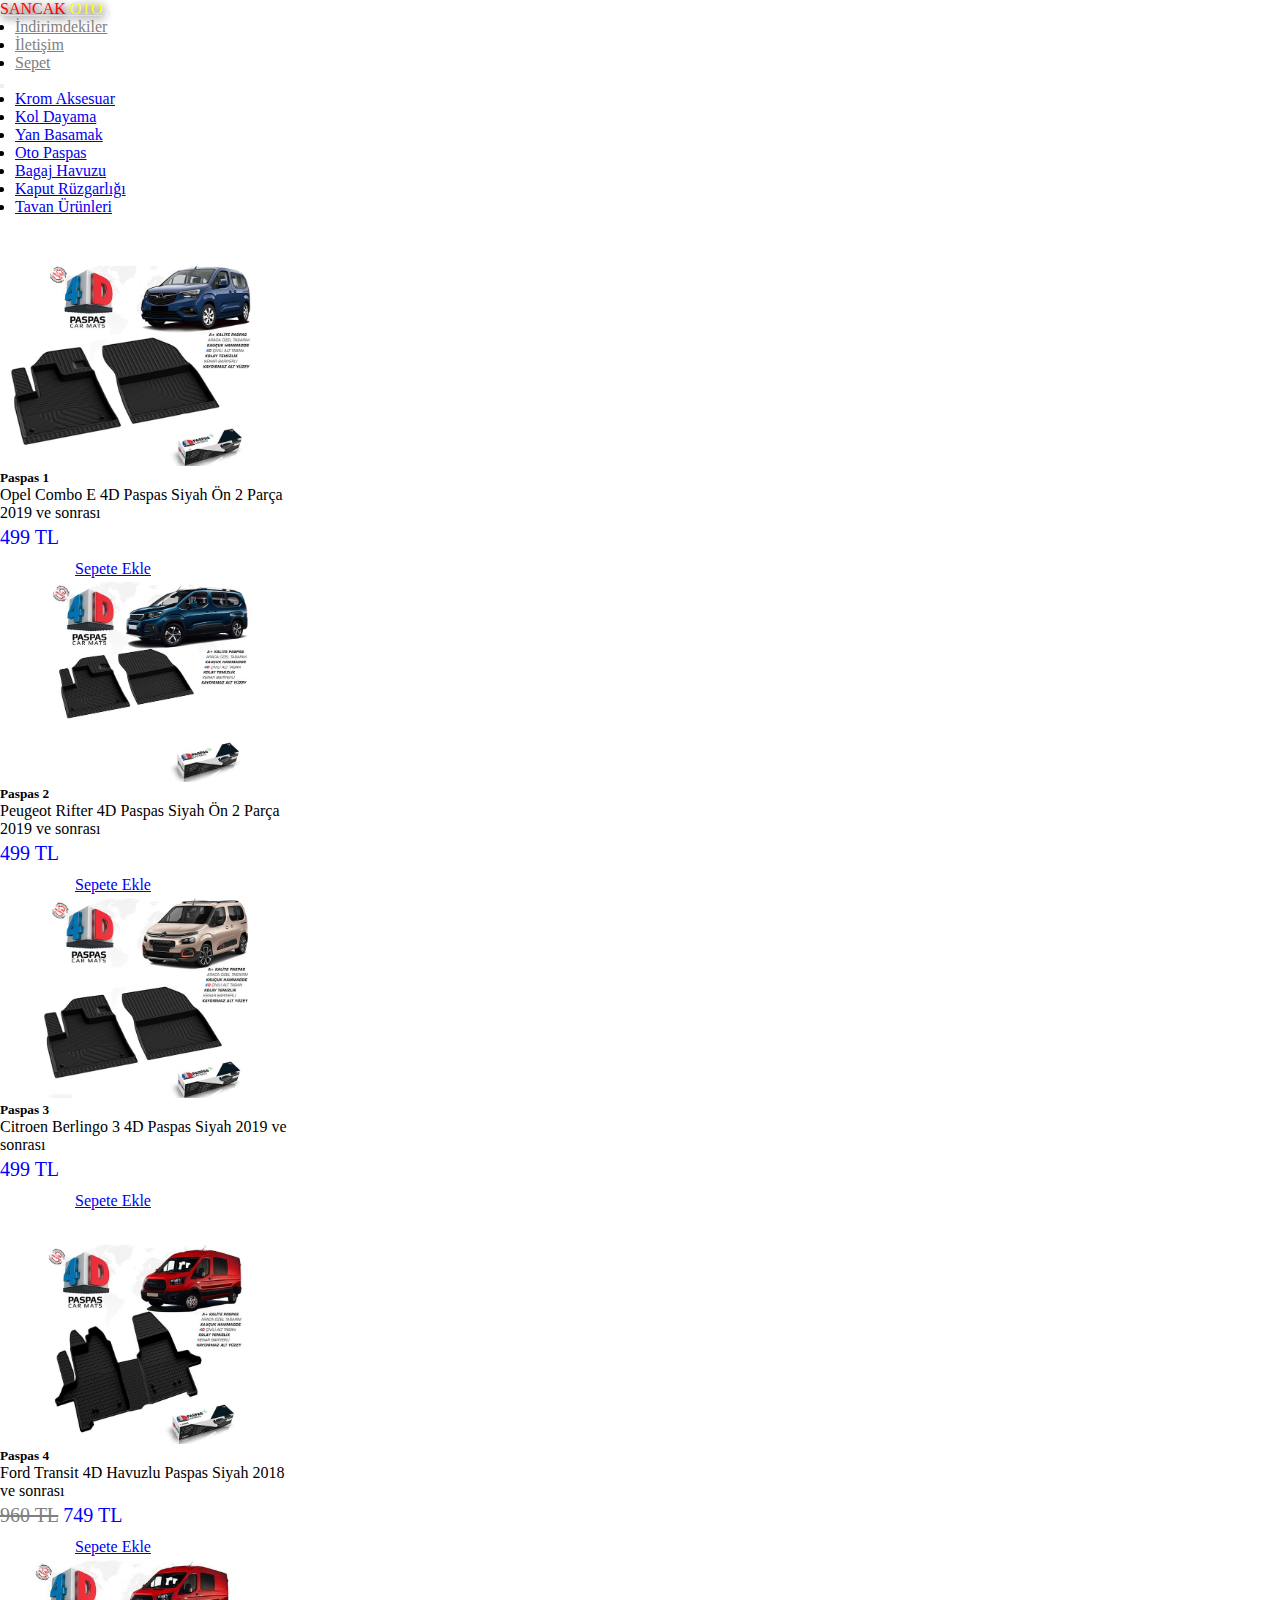
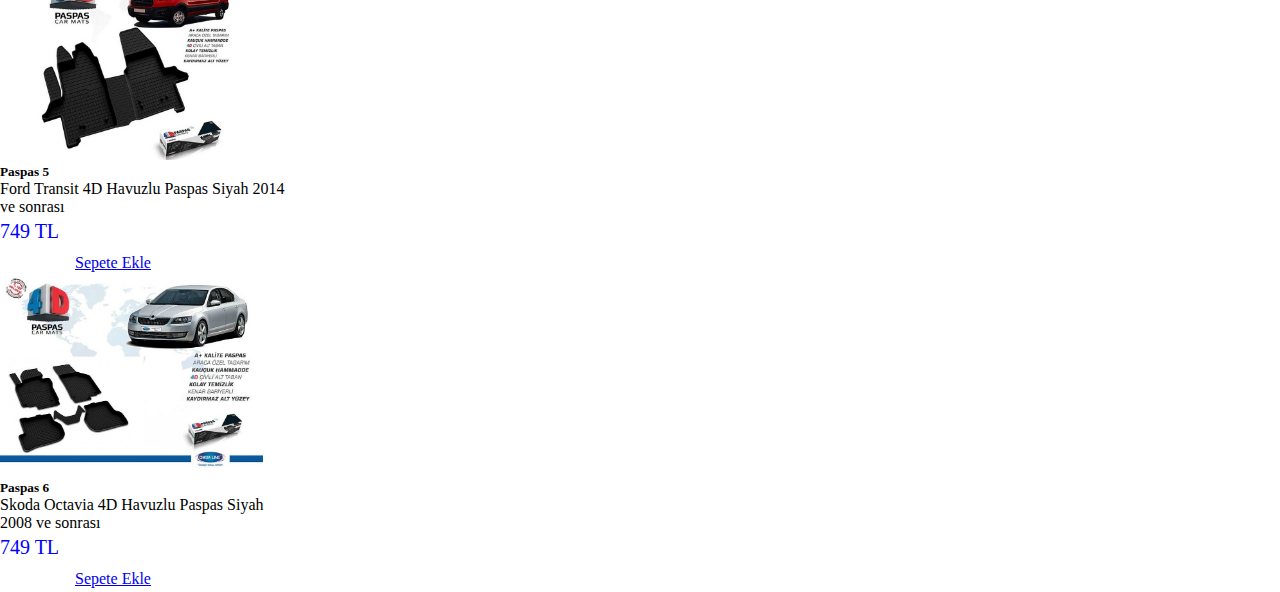
<file: paspas.html>
<!doctype html>
<html lang="en">
  <head>
    <meta charset="utf-8">
    <meta name="viewport" content="width=device-width, initial-scale=1">
    <title>Araba Aksesuarları Satış Mağazası</title>
    <link href="https://cdn.jsdelivr.net/npm/bootstrap@5.3.0/dist/css/bootstrap.min.css" rel="stylesheet" integrity="sha384-9ndCyUaIbzAi2FUVXJi0CjmCapSmO7SnpJef0486qhLnuZ2cdeRhO02iuK6FUUVM" crossorigin="anonymous">
    <link rel="stylesheet" href="css/style.css">
  </head>
  <body>
    <div class="header">

      <nav class="navbar navbar-expand-lg">
        <div class="container">
          <a class="navbar-brand" href="index.html" style="color: yellow;"> <span style="color: red;">SANCAK</span>  OTO</a>
          <button class="navbar-toggler" type="button" data-bs-toggle="collapse" data-bs-target="#navbarSupportedContent" aria-controls="navbarSupportedContent" aria-expanded="false" aria-label="Toggle navigation">
            <span class="navbar-toggler-icon"></span>
          </button>
          <div class="collapse navbar-collapse" id="navbarSupportedContent">
            <ul class="navbar-nav ms-auto mb-2 mb-lg-0">
              <li class="nav-item">
                <a class="nav-link active" style="color: gray;" aria-current="page" href="indirim.html">İndirimdekiler</a>
              </li>
              <li class="nav-item">
                <a class="nav-link active" style="color: gray;" aria-current="page" href="iletisim.html">İletişim</a>
              </li>
              <li class="nav-item">
                <a class="nav-link active" style="color: gray;" aria-current="page" href="Sepet.html">Sepet</a>
              </li>
            </ul>
          </div>
        </div>
      </nav>
        
        <nav class="navbar navbar-expand-lg bg-body-secondary">
          <div class="container">
            <button class="navbar-toggler" type="button" data-bs-toggle="collapse" data-bs-target="#navbarSupportedContent" aria-controls="navbarSupportedContent" aria-expanded="false" aria-label="Toggle navigation">
              <span class="navbar-toggler-icon"></span>
            </button>
            <div class="collapse navbar-collapse" id="navbarSupportedContent">
              <ul class="navbar-nav m-auto mb-2 mb-lg-0">
      
                <li class="nav-item yazilar">
                  <a class="nav-link active" href="krom.html">Krom Aksesuar</a>
                </li>
                <li class="nav-item yazilar">
                  <a class="nav-link active" href="kol.html">Kol Dayama</a>
                </li>
                <li class="nav-item yazilar">
                  <a class="nav-link active" href="basamak.html">Yan Basamak</a>
                </li>
                <li class="nav-item yazilar">
                  <a class="nav-link active" href="paspas.html">Oto Paspas</a>
                </li>
                <li class="nav-item yazilar">
                  <a class="nav-link active" href="bagaj.html">Bagaj Havuzu</a>
                </li>
                <li class="nav-item yazilar">
                  <a class="nav-link active" href="ruzgarlik.html">Kaput Rüzgarlığı</a>
                </li>
                <li class="nav-item yazilar">
                  <a class="nav-link active" href="tavan.html">Tavan Ürünleri</a>
                </li>
              </ul>
            </div>
          </div>
        </nav>
      
      </div>

      <div class="inner">

        <div class="container" style="margin-top: 50px;">
   
           <div class="row">
   
               <div class="col-4">
                   <div class="card" style="width: 18rem;">
                       <img src="img/paspas1.jpg" class="card-img-top" alt="...">
                       <div class="card-body">
                         <h5 class="card-title">Paspas 1</h5>
                         <p class="card-text">Opel Combo E 4D Paspas Siyah Ön 2 Parça 2019 ve sonrası</p>
                         <span style="line-height: 30px; color: blue; font-size: 20px;"> 499 TL</p></span>
                         <a href="#" style="margin-left: 75px;" class="btn btn-warning">Sepete Ekle</a>
                       </div>
                     </div>
               </div>
   
               <div class="col-4">
                   <div class="card" style="width: 18rem;">
                       <img src="img/paspas2.jpg" class="card-img-top" alt="...">
                       <div class="card-body">
                         <h5 class="card-title">Paspas 2</h5>
                         <p class="card-text">Peugeot Rifter 4D Paspas Siyah Ön 2 Parça 2019 ve sonrası </p>
                         <span style="line-height: 30px; color: blue; font-size: 20px;"> 499 TL</p></span>
                         <a href="#" style="margin-left: 75px;" class="btn btn-warning">Sepete Ekle</a>
                       </div>
                     </div>
               </div>
   
               <div class="col-4">
                   <div class="card" style="width: 18rem;">
                       <img src="img/paspas3.jpg" class="card-img-top" alt="...">
                       <div class="card-body">
                         <h5 class="card-title">Paspas 3</h5>
                         <p class="card-text">Citroen Berlingo 3 4D Paspas Siyah 2019 ve sonrası </p>
                         <span style="line-height: 30px; color: blue; font-size: 20px;"> 499 TL</p></span>
                         <a href="#" style="margin-left: 75px;" class="btn btn-warning">Sepete Ekle</a>
                       </div>
                     </div>
               </div>
   
              </div>
   
   
              <div class="row" style="margin-top: 30px;">
               <div class="col-4">
                   <div class="card" style="width: 18rem;">
                       <img src="img/paspas4.jpg" class="card-img-top" alt="...">
                       <div class="card-body">
                         <h5 class="card-title">Paspas 4</h5>
                         <p class="card-text">Ford Transit 4D Havuzlu Paspas Siyah 2018 ve sonrası</p>
                         <span style="line-height: 30px; color: blue; font-size: 20px;"><p> <span style="text-decoration: line-through; color: gray;">960 TL</span> 749 TL</p></span>
                         <a href="#" style="margin-left: 75px;" class="btn btn-warning">Sepete Ekle</a>
                       </div>
                     </div>
               </div>
       
               <div class="col-4">
                   <div class="card" style="width: 18rem;">
                       <img src="img/paspas5.jpg" class="card-img-top" alt="...">
                       <div class="card-body">
                         <h5 class="card-title">Paspas 5</h5>
                         <p class="card-text">Ford Transit 4D Havuzlu Paspas Siyah 2014 ve sonrası</p>
                         <span style="line-height: 30px; color: blue; font-size: 20px;"> 749 TL</p></span>
                         <a href="#" style="margin-left: 75px;" class="btn btn-warning">Sepete Ekle</a>
                       </div>
                     </div>
               </div>
       
               <div class="col-4">
                   <div class="card" style="width: 18rem;">
                       <img src="img/paspas6.jpg" class="card-img-top" alt="...">
                       <div class="card-body">
                         <h5 class="card-title">Paspas 6</h5>
                         <p class="card-text">Skoda Octavia 4D Havuzlu Paspas Siyah 2008 ve sonrası</p>
                         <span style="line-height: 30px; color: blue; font-size: 20px;"> 749 TL</p></span>
                         <a href="#" style="margin-left: 75px;" class="btn btn-warning">Sepete Ekle</a>
                       </div>
                     </div>
               </div>
       
              </div>
   
        </div>
   
    
   
    </div>

    <script src="https://cdn.jsdelivr.net/npm/bootstrap@5.3.0/dist/js/bootstrap.bundle.min.js" integrity="sha384-geWF76RCwLtnZ8qwWowPQNguL3RmwHVBC9FhGdlKrxdiJJigb/j/68SIy3Te4Bkz" crossorigin="anonymous"></script>
  </body>
</html>
</file>
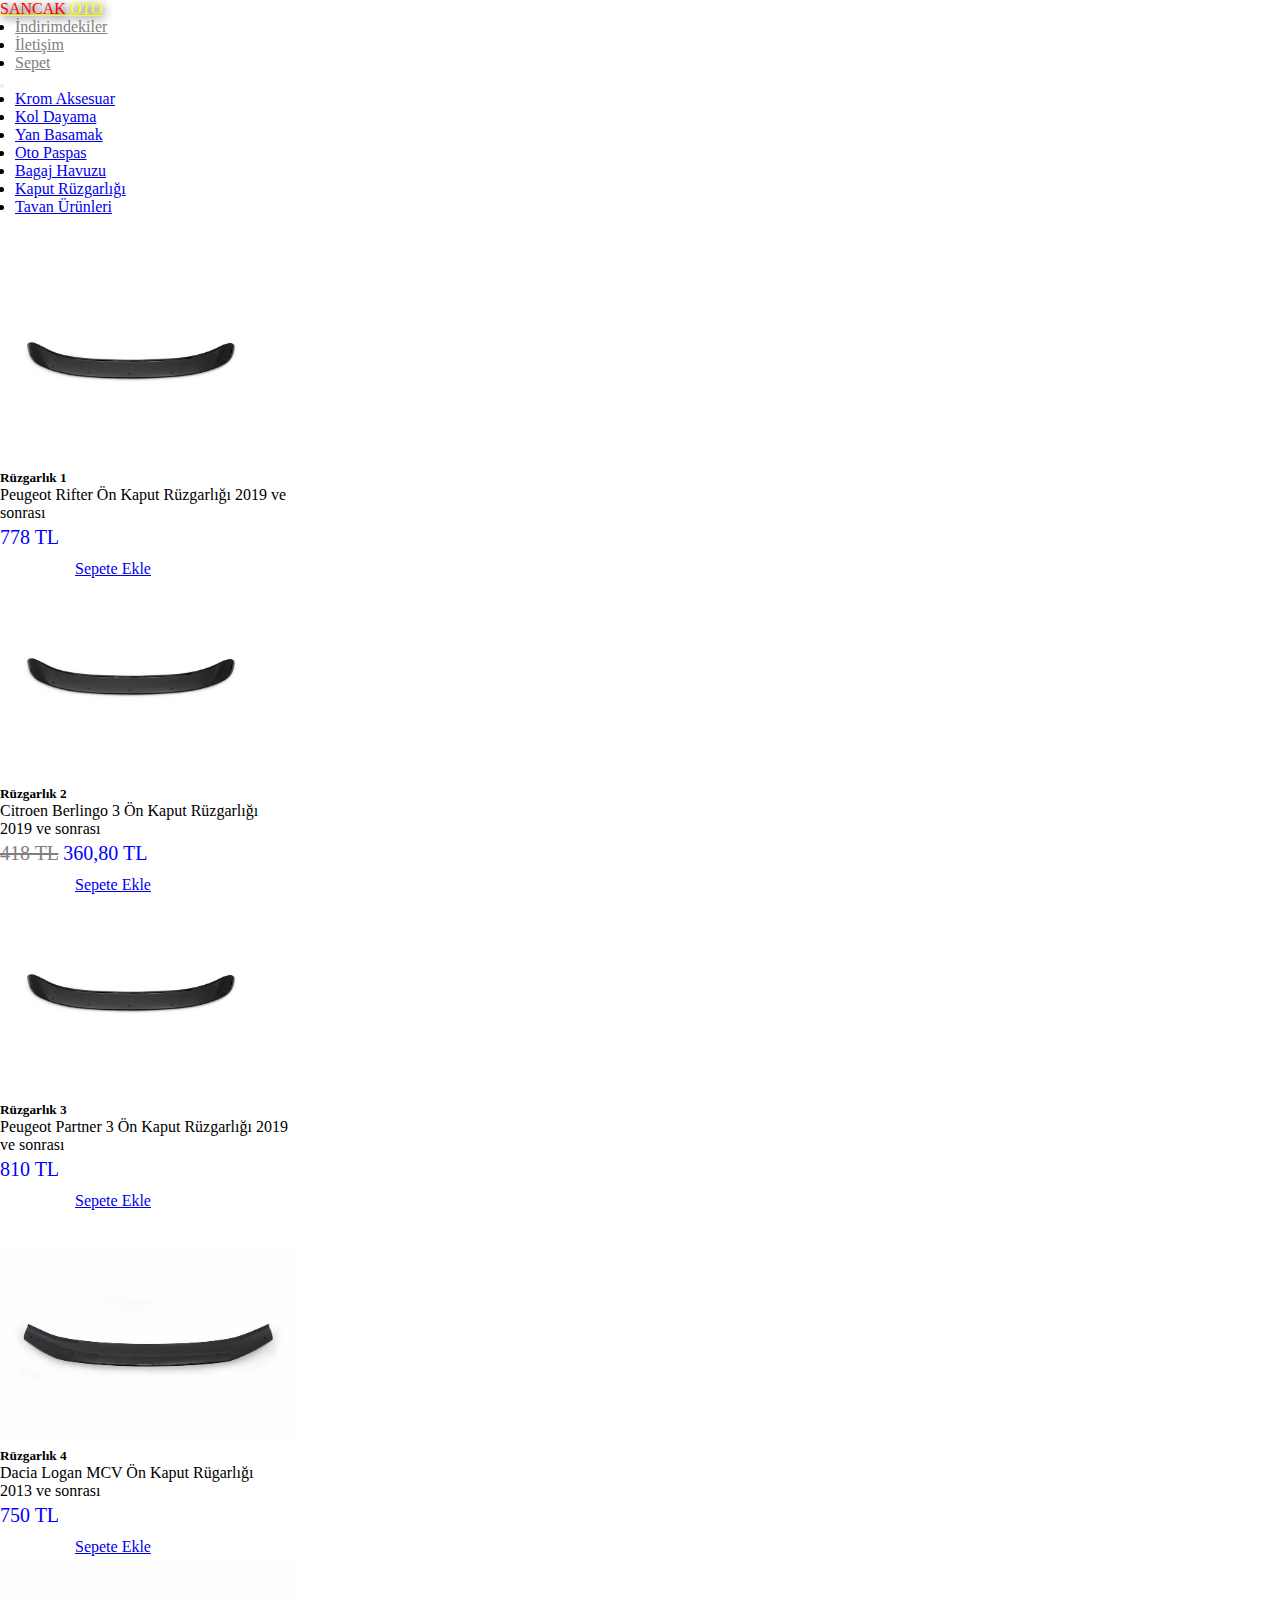
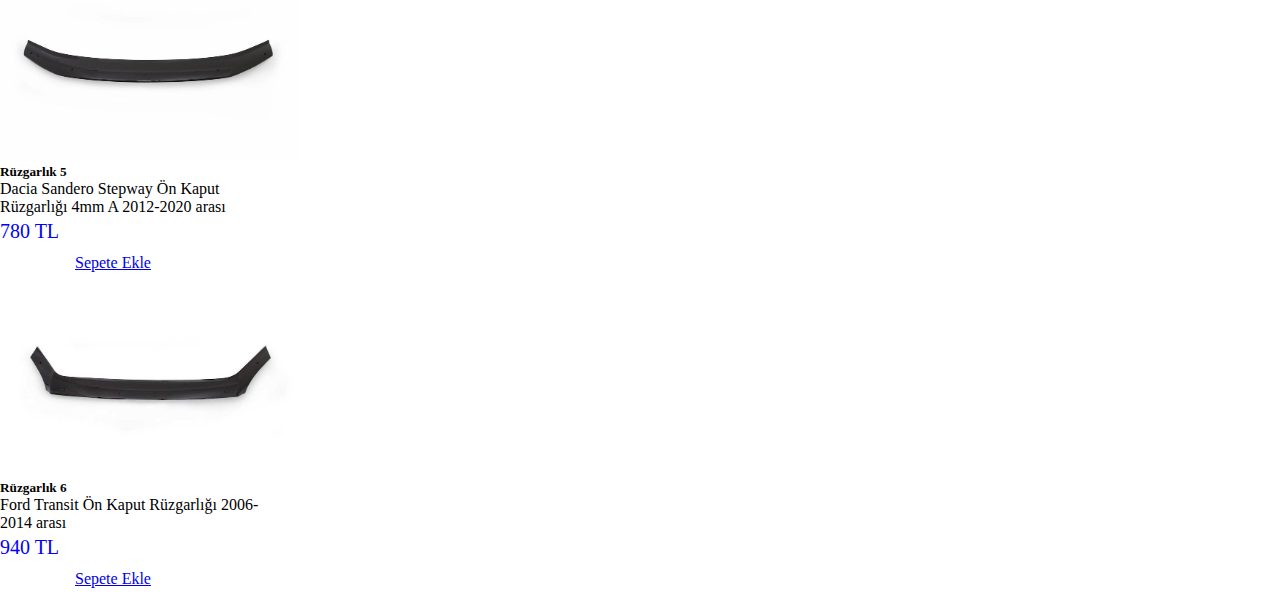
<file: ruzgarlik.html>
<!doctype html>
<html lang="en">
  <head>
    <meta charset="utf-8">
    <meta name="viewport" content="width=device-width, initial-scale=1">
    <title>Araba Aksesuarları Satış Mağazası</title>
    <link href="https://cdn.jsdelivr.net/npm/bootstrap@5.3.0/dist/css/bootstrap.min.css" rel="stylesheet" integrity="sha384-9ndCyUaIbzAi2FUVXJi0CjmCapSmO7SnpJef0486qhLnuZ2cdeRhO02iuK6FUUVM" crossorigin="anonymous">
    <link rel="stylesheet" href="css/style.css">
  </head>
  <body>
    
    <div class="header">

      <nav class="navbar navbar-expand-lg">
        <div class="container">
          <a class="navbar-brand" href="index.html" style="color: yellow;"> <span style="color: red;">SANCAK</span>  OTO</a>
          <button class="navbar-toggler" type="button" data-bs-toggle="collapse" data-bs-target="#navbarSupportedContent" aria-controls="navbarSupportedContent" aria-expanded="false" aria-label="Toggle navigation">
            <span class="navbar-toggler-icon"></span>
          </button>
          <div class="collapse navbar-collapse" id="navbarSupportedContent">
            <ul class="navbar-nav ms-auto mb-2 mb-lg-0">
              <li class="nav-item">
                <a class="nav-link active" style="color: gray;" aria-current="page" href="indirim.html">İndirimdekiler</a>
              </li>
              <li class="nav-item">
                <a class="nav-link active" style="color: gray;" aria-current="page" href="iletisim.html">İletişim</a>
              </li>
              <li class="nav-item">
                <a class="nav-link active" style="color: gray;" aria-current="page" href="Sepet.html">Sepet</a>
              </li>
            </ul>
          </div>
        </div>
      </nav>
        
        <nav class="navbar navbar-expand-lg bg-body-secondary">
          <div class="container">
            <button class="navbar-toggler" type="button" data-bs-toggle="collapse" data-bs-target="#navbarSupportedContent" aria-controls="navbarSupportedContent" aria-expanded="false" aria-label="Toggle navigation">
              <span class="navbar-toggler-icon"></span>
            </button>
            <div class="collapse navbar-collapse" id="navbarSupportedContent">
              <ul class="navbar-nav m-auto mb-2 mb-lg-0">
      
                <li class="nav-item yazilar">
                  <a class="nav-link active" href="krom.html">Krom Aksesuar</a>
                </li>
                <li class="nav-item yazilar">
                  <a class="nav-link active" href="kol.html">Kol Dayama</a>
                </li>
                <li class="nav-item yazilar">
                  <a class="nav-link active" href="basamak.html">Yan Basamak</a>
                </li>
                <li class="nav-item yazilar">
                  <a class="nav-link active" href="paspas.html">Oto Paspas</a>
                </li>
                <li class="nav-item yazilar">
                  <a class="nav-link active" href="bagaj.html">Bagaj Havuzu</a>
                </li>
                <li class="nav-item yazilar">
                  <a class="nav-link active" href="ruzgarlik.html">Kaput Rüzgarlığı</a>
                </li>
                <li class="nav-item yazilar">
                  <a class="nav-link active" href="tavan.html">Tavan Ürünleri</a>
                </li>
              </ul>
            </div>
          </div>
        </nav>
      
      </div>
    

      <div class="inner">



     <div class="container" style="margin-top: 50px;">

        <div class="row">

            <div class="col-4">
                <div class="card" style="width: 18rem;">
                    <img src="img/ruz1.jpg" class="card-img-top" alt="...">
                    <div class="card-body">
                      <h5 class="card-title">Rüzgarlık 1</h5>
                      <p class="card-text">Peugeot Rifter Ön Kaput Rüzgarlığı 2019 ve sonrası</p>
                      <span style="line-height: 30px; color: blue; font-size: 20px;"><p>778 TL</p></span>
                      <a href="#" style="margin-left: 75px;" class="btn btn-warning">Sepete Ekle</a>
                    </div>
                  </div>
            </div>

            <div class="col-4">
                <div class="card" style="width: 18rem;">
                    <img src="img/ruz2.jpg" class="card-img-top" alt="...">
                    <div class="card-body">
                      <h5 class="card-title">Rüzgarlık 2</h5>
                      <p class="card-text">Citroen Berlingo 3 Ön Kaput Rüzgarlığı 2019 ve sonrası</p>
                      <span style="line-height: 30px; color: blue; font-size: 20px;"><p> <span style="text-decoration: line-through; color: gray;">418 TL</span> 360,80 TL</p></span>
                      <a href="#" style="margin-left: 75px;" class="btn btn-warning">Sepete Ekle</a>
                    </div>
                  </div>
            </div>

            <div class="col-4">
                <div class="card" style="width: 18rem;">
                    <img src="img/ruz3.jpg" class="card-img-top" alt="...">
                    <div class="card-body">
                      <h5 class="card-title">Rüzgarlık 3</h5>
                      <p class="card-text">Peugeot Partner 3 Ön Kaput Rüzgarlığı 2019 ve sonrası</p>
                      <span style="line-height: 30px; color: blue; font-size: 20px;"><p>810 TL</p></span>
                      <a href="#" style="margin-left: 75px;" class="btn btn-warning">Sepete Ekle</a>
                    </div>
                  </div>
            </div>

           </div>


           <div class="row" style="margin-top: 30px;">
            <div class="col-4">
                <div class="card" style="width: 18rem;">
                    <img src="img/ruz4.jpg" class="card-img-top" alt="...">
                    <div class="card-body">
                      <h5 class="card-title">Rüzgarlık 4</h5>
                      <p class="card-text">Dacia Logan MCV Ön Kaput Rügarlığı 2013 ve sonrası</p>
                      <span style="line-height: 30px; color: blue; font-size: 20px;"><p>750 TL</p></span>
                      <a href="#" style="margin-left: 75px;" class="btn btn-warning">Sepete Ekle</a>
                    </div>
                  </div>
            </div>
    
            <div class="col-4">
                <div class="card" style="width: 18rem;">
                    <img src="img/ruz5.jpg" class="card-img-top" alt="...">
                    <div class="card-body">
                      <h5 class="card-title">Rüzgarlık 5</h5>
                      <p class="card-text">Dacia Sandero Stepway Ön Kaput Rüzgarlığı 4mm A 2012-2020 arası</p>
                      <span style="line-height: 30px; color: blue; font-size: 20px;"><p>780 TL</p></span>
                      <a href="#" style="margin-left: 75px;" class="btn btn-warning">Sepete Ekle</a>
                    </div>
                  </div>
            </div>
    
            <div class="col-4">
                <div class="card" style="width: 18rem;">
                    <img src="img/ruz6.jpg" class="card-img-top" alt="...">
                    <div class="card-body">
                      <h5 class="card-title">Rüzgarlık 6</h5>
                      <p class="card-text">Ford Transit Ön Kaput Rüzgarlığı 2006-2014 arası</p>
                      <span style="line-height: 30px; color: blue; font-size: 20px;"><p>940 TL</p></span>
                      <a href="#" style="margin-left: 75px;" class="btn btn-warning">Sepete Ekle</a>
                    </div>
                  </div>
            </div>
    
           </div>

     </div>

 

 </div>
       


      </div>




    <script src="https://cdn.jsdelivr.net/npm/bootstrap@5.3.0/dist/js/bootstrap.bundle.min.js" integrity="sha384-geWF76RCwLtnZ8qwWowPQNguL3RmwHVBC9FhGdlKrxdiJJigb/j/68SIy3Te4Bkz" crossorigin="anonymous"></script>
  </body>
</html>
</file>
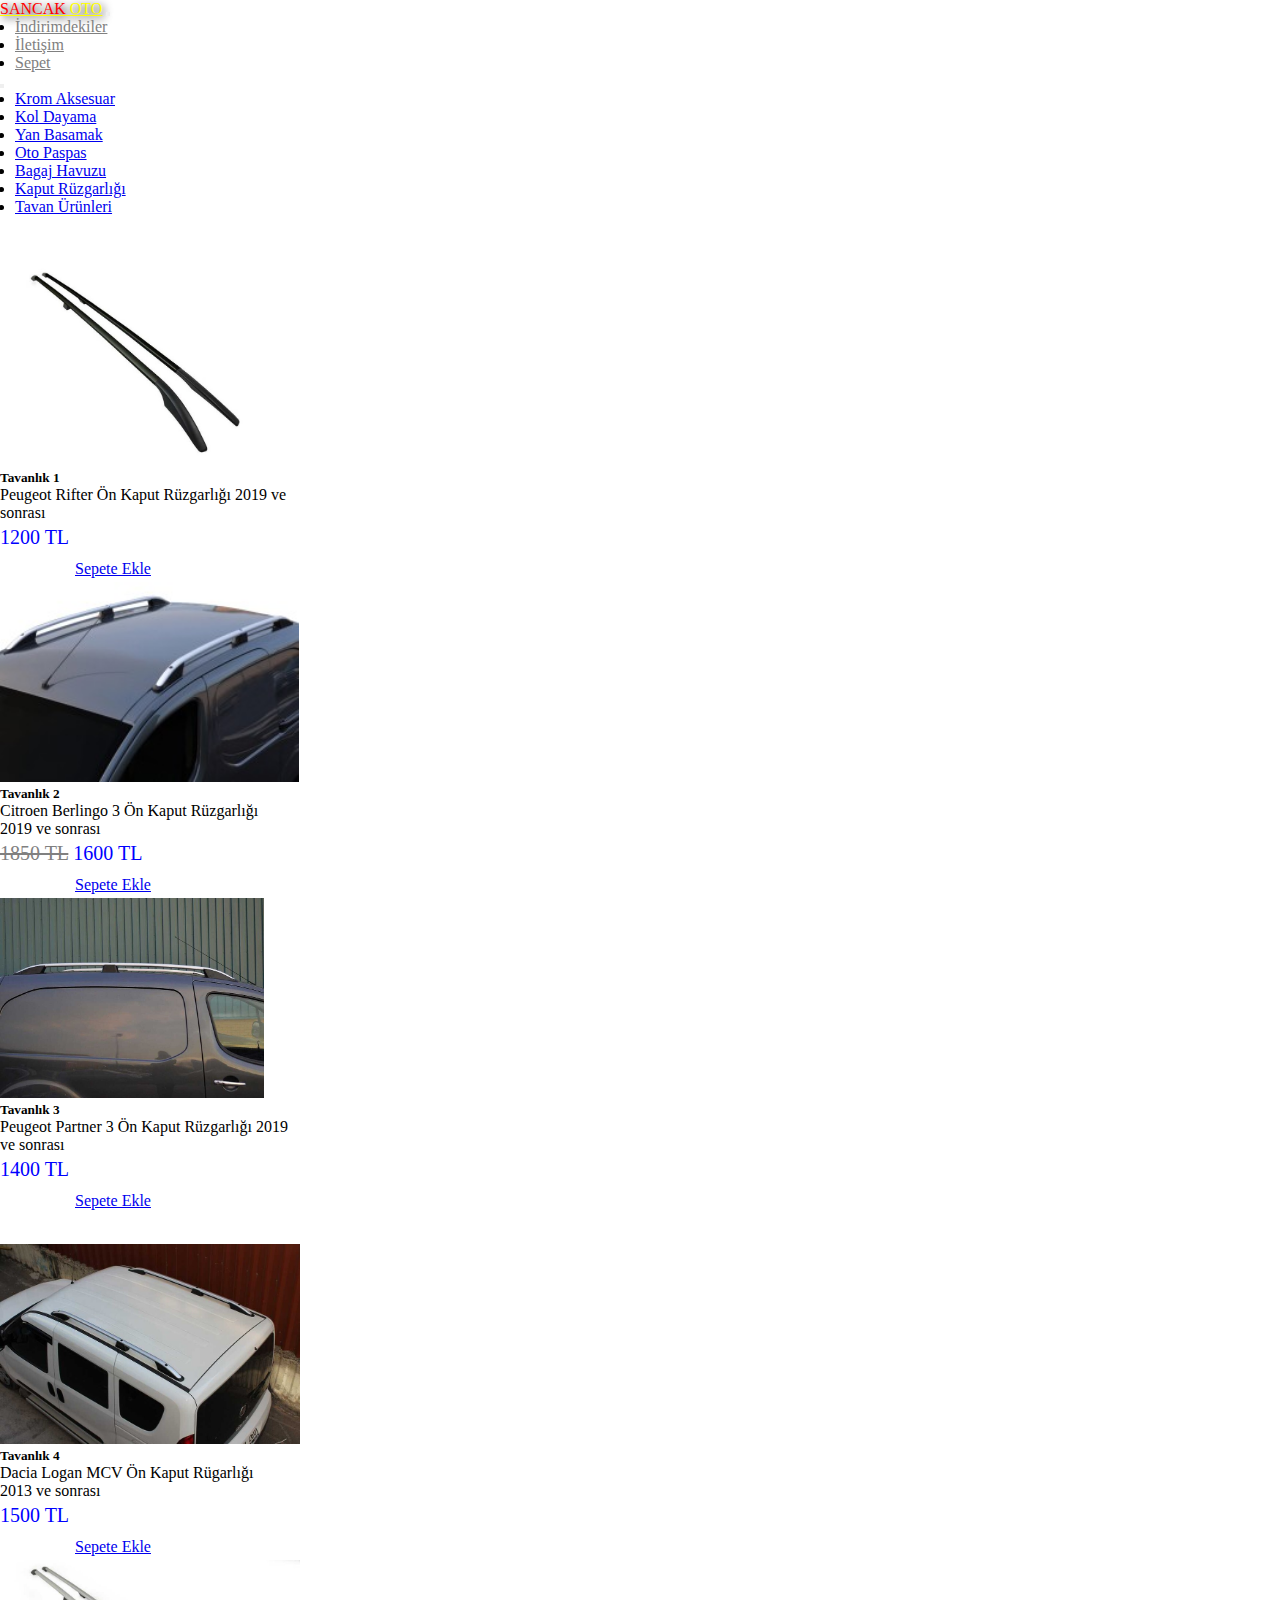
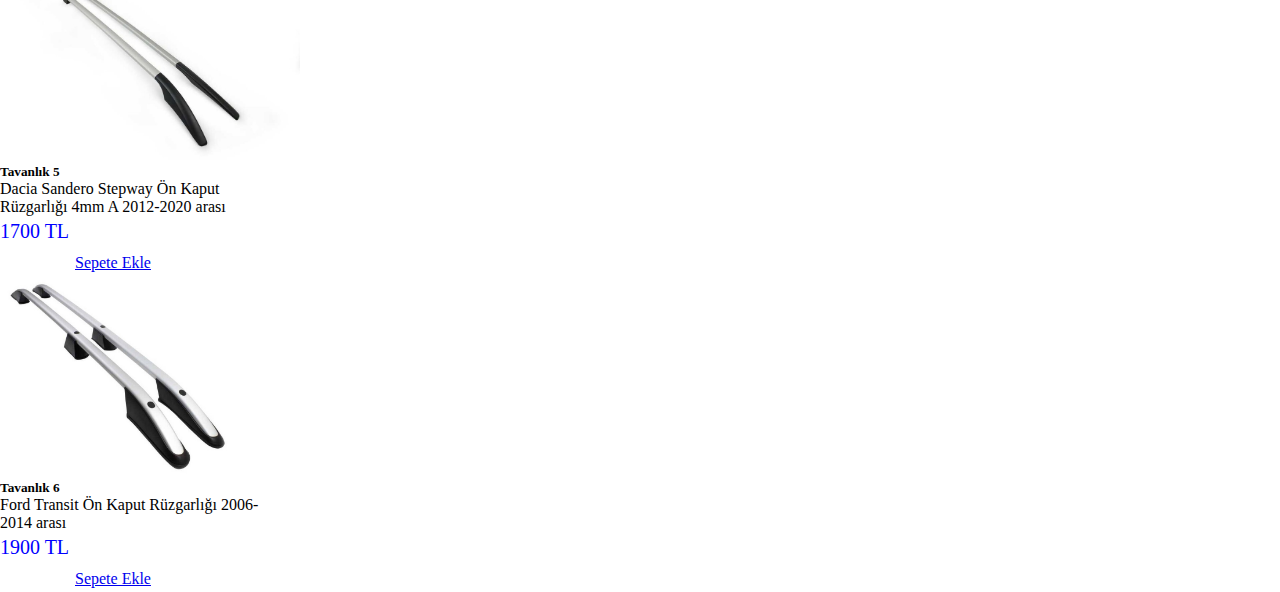
<file: tavan.html>
<!doctype html>
<html lang="en">
  <head>
    <meta charset="utf-8">
    <meta name="viewport" content="width=device-width, initial-scale=1">
    <title>Araba Aksesuarları Satış Mağazası</title>
    <link href="https://cdn.jsdelivr.net/npm/bootstrap@5.3.0/dist/css/bootstrap.min.css" rel="stylesheet" integrity="sha384-9ndCyUaIbzAi2FUVXJi0CjmCapSmO7SnpJef0486qhLnuZ2cdeRhO02iuK6FUUVM" crossorigin="anonymous">
    <link rel="stylesheet" href="css/style.css">
  </head>
  <body>
    
    <div class="header">

      <nav class="navbar navbar-expand-lg">
        <div class="container">
          <a class="navbar-brand" href="index.html" style="color: yellow;"> <span style="color: red;">SANCAK</span>  OTO</a>
          <button class="navbar-toggler" type="button" data-bs-toggle="collapse" data-bs-target="#navbarSupportedContent" aria-controls="navbarSupportedContent" aria-expanded="false" aria-label="Toggle navigation">
            <span class="navbar-toggler-icon"></span>
          </button>
          <div class="collapse navbar-collapse" id="navbarSupportedContent">
            <ul class="navbar-nav ms-auto mb-2 mb-lg-0">
              <li class="nav-item">
                <a class="nav-link active" style="color: gray;" aria-current="page" href="indirim.html">İndirimdekiler</a>
              </li>
              <li class="nav-item">
                <a class="nav-link active" style="color: gray;" aria-current="page" href="iletisim.html">İletişim</a>
              </li>
              <li class="nav-item">
                <a class="nav-link active" style="color: gray;" aria-current="page" href="Sepet.html">Sepet</a>
              </li>
            </ul>
          </div>
        </div>
      </nav>
        
        <nav class="navbar navbar-expand-lg bg-body-secondary">
          <div class="container">
            <button class="navbar-toggler" type="button" data-bs-toggle="collapse" data-bs-target="#navbarSupportedContent" aria-controls="navbarSupportedContent" aria-expanded="false" aria-label="Toggle navigation">
              <span class="navbar-toggler-icon"></span>
            </button>
            <div class="collapse navbar-collapse" id="navbarSupportedContent">
              <ul class="navbar-nav m-auto mb-2 mb-lg-0">
      
                <li class="nav-item yazilar">
                  <a class="nav-link active" href="krom.html">Krom Aksesuar</a>
                </li>
                <li class="nav-item yazilar">
                  <a class="nav-link active" href="kol.html">Kol Dayama</a>
                </li>
                <li class="nav-item yazilar">
                  <a class="nav-link active" href="basamak.html">Yan Basamak</a>
                </li>
                <li class="nav-item yazilar">
                  <a class="nav-link active" href="paspas.html">Oto Paspas</a>
                </li>
                <li class="nav-item yazilar">
                  <a class="nav-link active" href="bagaj.html">Bagaj Havuzu</a>
                </li>
                <li class="nav-item yazilar">
                  <a class="nav-link active" href="ruzgarlik.html">Kaput Rüzgarlığı</a>
                </li>
                <li class="nav-item yazilar">
                  <a class="nav-link active" href="tavan.html">Tavan Ürünleri</a>
                </li>
              </ul>
            </div>
          </div>
        </nav>
      
      </div>
    

      <div class="inner">



     <div class="container" style="margin-top: 50px;">

        <div class="row">

            <div class="col-4">
                <div class="card" style="width: 18rem;">
                    <img src="img/tav1.jpg" class="card-img-top" alt="...">
                    <div class="card-body">
                      <h5 class="card-title">Tavanlık 1</h5>
                      <p class="card-text">Peugeot Rifter Ön Kaput Rüzgarlığı 2019 ve sonrası</p>
                      <span style="line-height: 30px; color: blue; font-size: 20px;"><p>1200 TL</p></span>
                      <a href="#" style="margin-left: 75px;" class="btn btn-warning">Sepete Ekle</a>
                    </div>
                  </div>
            </div>

            <div class="col-4">
                <div class="card" style="width: 18rem;">
                    <img src="img/tav2.jpg" class="card-img-top" alt="...">
                    <div class="card-body">
                      <h5 class="card-title">Tavanlık 2</h5>
                      <p class="card-text">Citroen Berlingo 3 Ön Kaput Rüzgarlığı 2019 ve sonrası</p>
                      <span style="line-height: 30px; color: blue; font-size: 20px;"><p> <span style="text-decoration: line-through; color: gray;">1850 TL</span> 1600 TL</p></span>
                      <a href="#" style="margin-left: 75px;" class="btn btn-warning">Sepete Ekle</a>
                    </div>
                  </div>
            </div>

            <div class="col-4">
                <div class="card" style="width: 18rem;">
                    <img src="img/tav3.jpg" class="card-img-top" alt="...">
                    <div class="card-body">
                      <h5 class="card-title">Tavanlık 3</h5>
                      <p class="card-text">Peugeot Partner 3 Ön Kaput Rüzgarlığı 2019 ve sonrası</p>
                      <span style="line-height: 30px; color: blue; font-size: 20px;"><p>1400 TL</p></span>
                      <a href="#" style="margin-left: 75px;" class="btn btn-warning">Sepete Ekle</a>
                    </div>
                  </div>
            </div>

           </div>


           <div class="row" style="margin-top: 30px;">
            <div class="col-4">
                <div class="card" style="width: 18rem;">
                    <img src="img/tav4.jpg" class="card-img-top" alt="...">
                    <div class="card-body">
                      <h5 class="card-title">Tavanlık 4</h5>
                      <p class="card-text">Dacia Logan MCV Ön Kaput Rügarlığı 2013 ve sonrası</p>
                      <span style="line-height: 30px; color: blue; font-size: 20px;"><p>1500 TL</p></span>
                      <a href="#" style="margin-left: 75px;" class="btn btn-warning">Sepete Ekle</a>
                    </div>
                  </div>
            </div>
    
            <div class="col-4">
                <div class="card" style="width: 18rem;">
                    <img src="img/tav5.jpg" class="card-img-top" alt="...">
                    <div class="card-body">
                      <h5 class="card-title">Tavanlık 5</h5>
                      <p class="card-text">Dacia Sandero Stepway Ön Kaput Rüzgarlığı 4mm A 2012-2020 arası</p>
                      <span style="line-height: 30px; color: blue; font-size: 20px;"><p>1700 TL</p></span>
                      <a href="#" style="margin-left: 75px;" class="btn btn-warning">Sepete Ekle</a>
                    </div>
                  </div>
            </div>
    
            <div class="col-4">
                <div class="card" style="width: 18rem;">
                    <img src="img/tav6.jpg" class="card-img-top" alt="...">
                    <div class="card-body">
                      <h5 class="card-title">Tavanlık 6</h5>
                      <p class="card-text">Ford Transit Ön Kaput Rüzgarlığı 2006-2014 arası</p>
                      <span style="line-height: 30px; color: blue; font-size: 20px;"><p>1900 TL</p></span>
                      <a href="#" style="margin-left: 75px;" class="btn btn-warning">Sepete Ekle</a>
                    </div>
                  </div>
            </div>
    
           </div>

     </div>

 

 </div>
       


      </div>




    <script src="https://cdn.jsdelivr.net/npm/bootstrap@5.3.0/dist/js/bootstrap.bundle.min.js" integrity="sha384-geWF76RCwLtnZ8qwWowPQNguL3RmwHVBC9FhGdlKrxdiJJigb/j/68SIy3Te4Bkz" crossorigin="anonymous"></script>
  </body>
</html>
</file>
<file: css/style.css>
*{
  margin: 0px;
  padding: 0px;
}

.nav-item{
  margin-left: 15px;
}

.carofoto {
  width: 100%;
  height: 400px;
}

.navbar-brand{
  text-shadow: 2px 2px 8px #000000;
}

.card-img-top{
  height: 200px;
}

.btn{
  width: 110px;
  height: 40px;
  transition: 1s;
}

.btn:hover{
  width: 130px;
  height: 40px;
  transition: 1s;
}
.sol{

  height: 100%;
  width: 40%;
  color: gray;
  float: left;
}
.orta{

  height: 100%;
  width: 10%;
  color: gray;
  float: left;
}
.sag{

  height: 100%;
  width: 50%;
  color: gray;
  float: right;
}
input[type=text], select, textarea {
  width: 100%;
  padding: 12px;
  border: 1px solid #ccc;
  border-radius: 4px;
  box-sizing: border-box;
  margin-top: 6px;
  margin-bottom: 16px;
  resize: vertical
}

input[type=submit] {
  background-color: #04AA6D;
  color: white;
  padding: 12px 20px;
  border: none;
  border-radius: 4px;
  cursor: pointer;
}


input[type=submit]:hover {
  background-color: #45a049;
}
</file>
